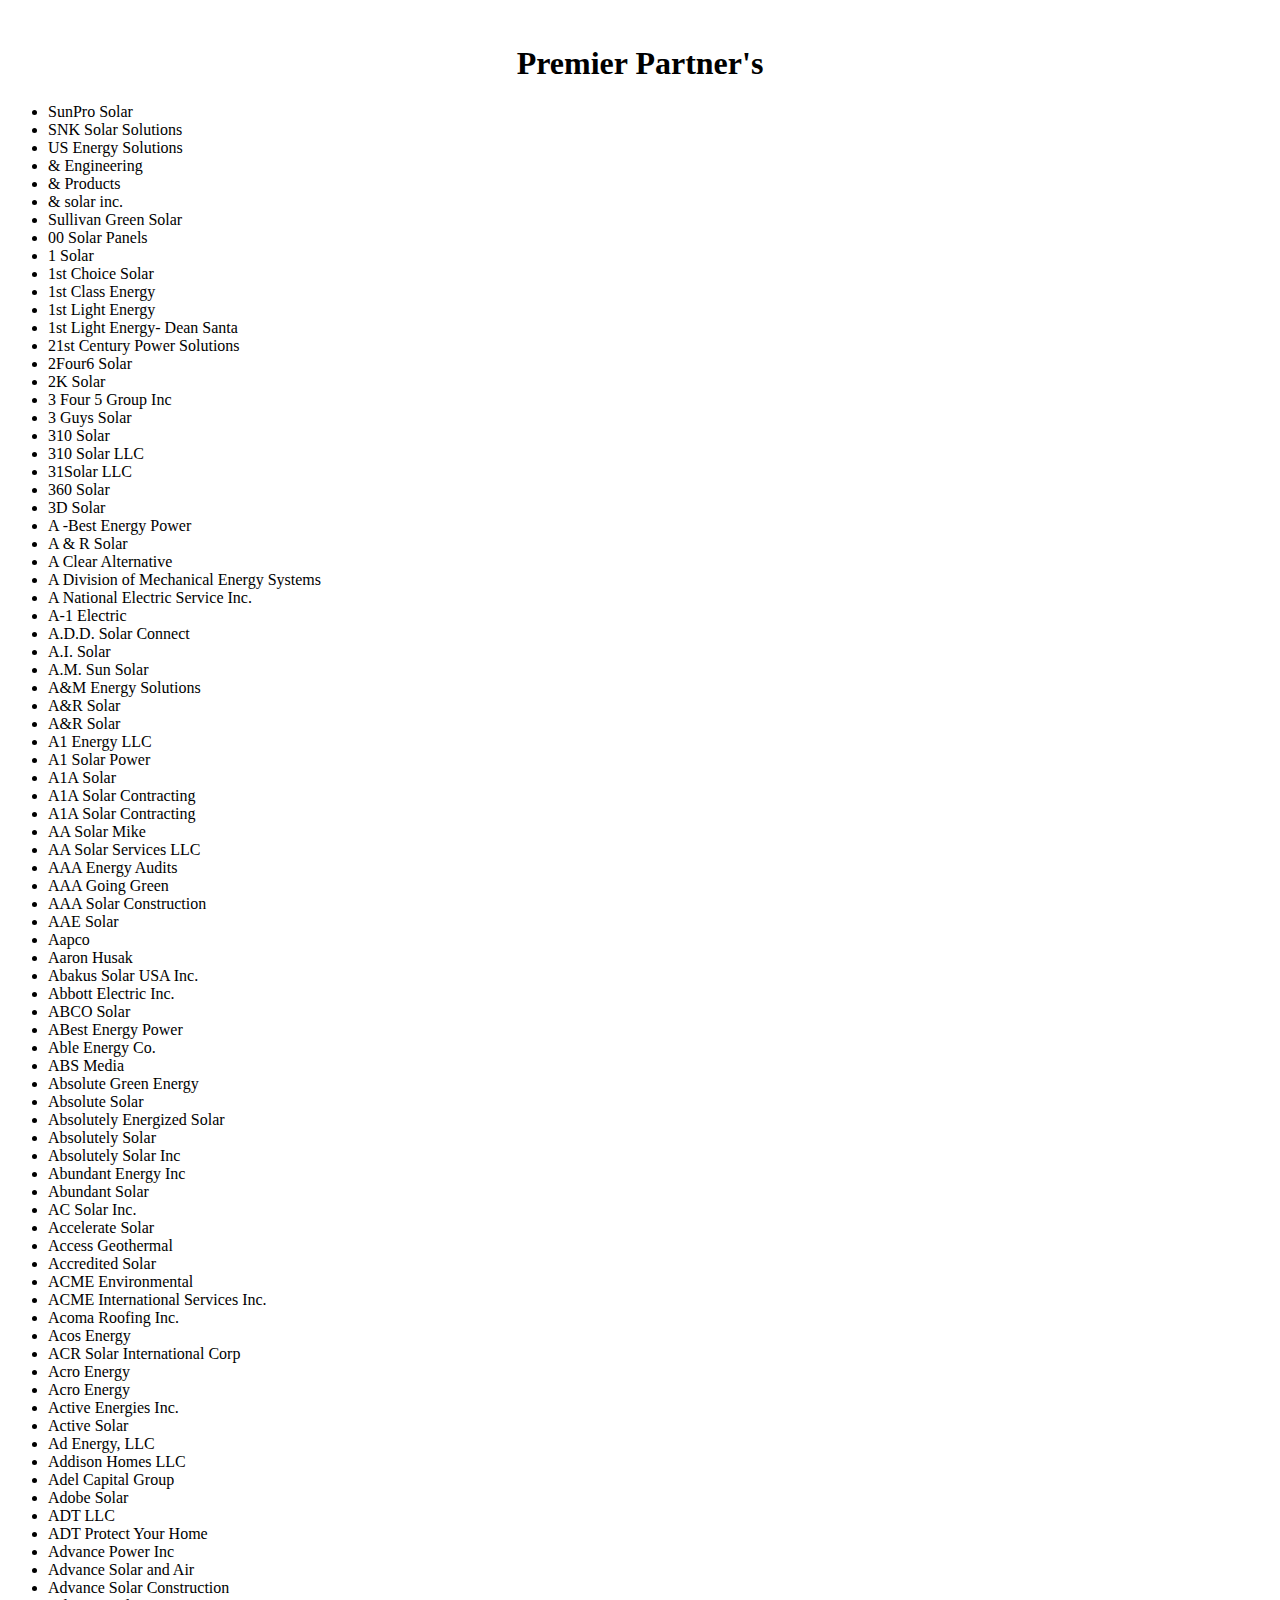
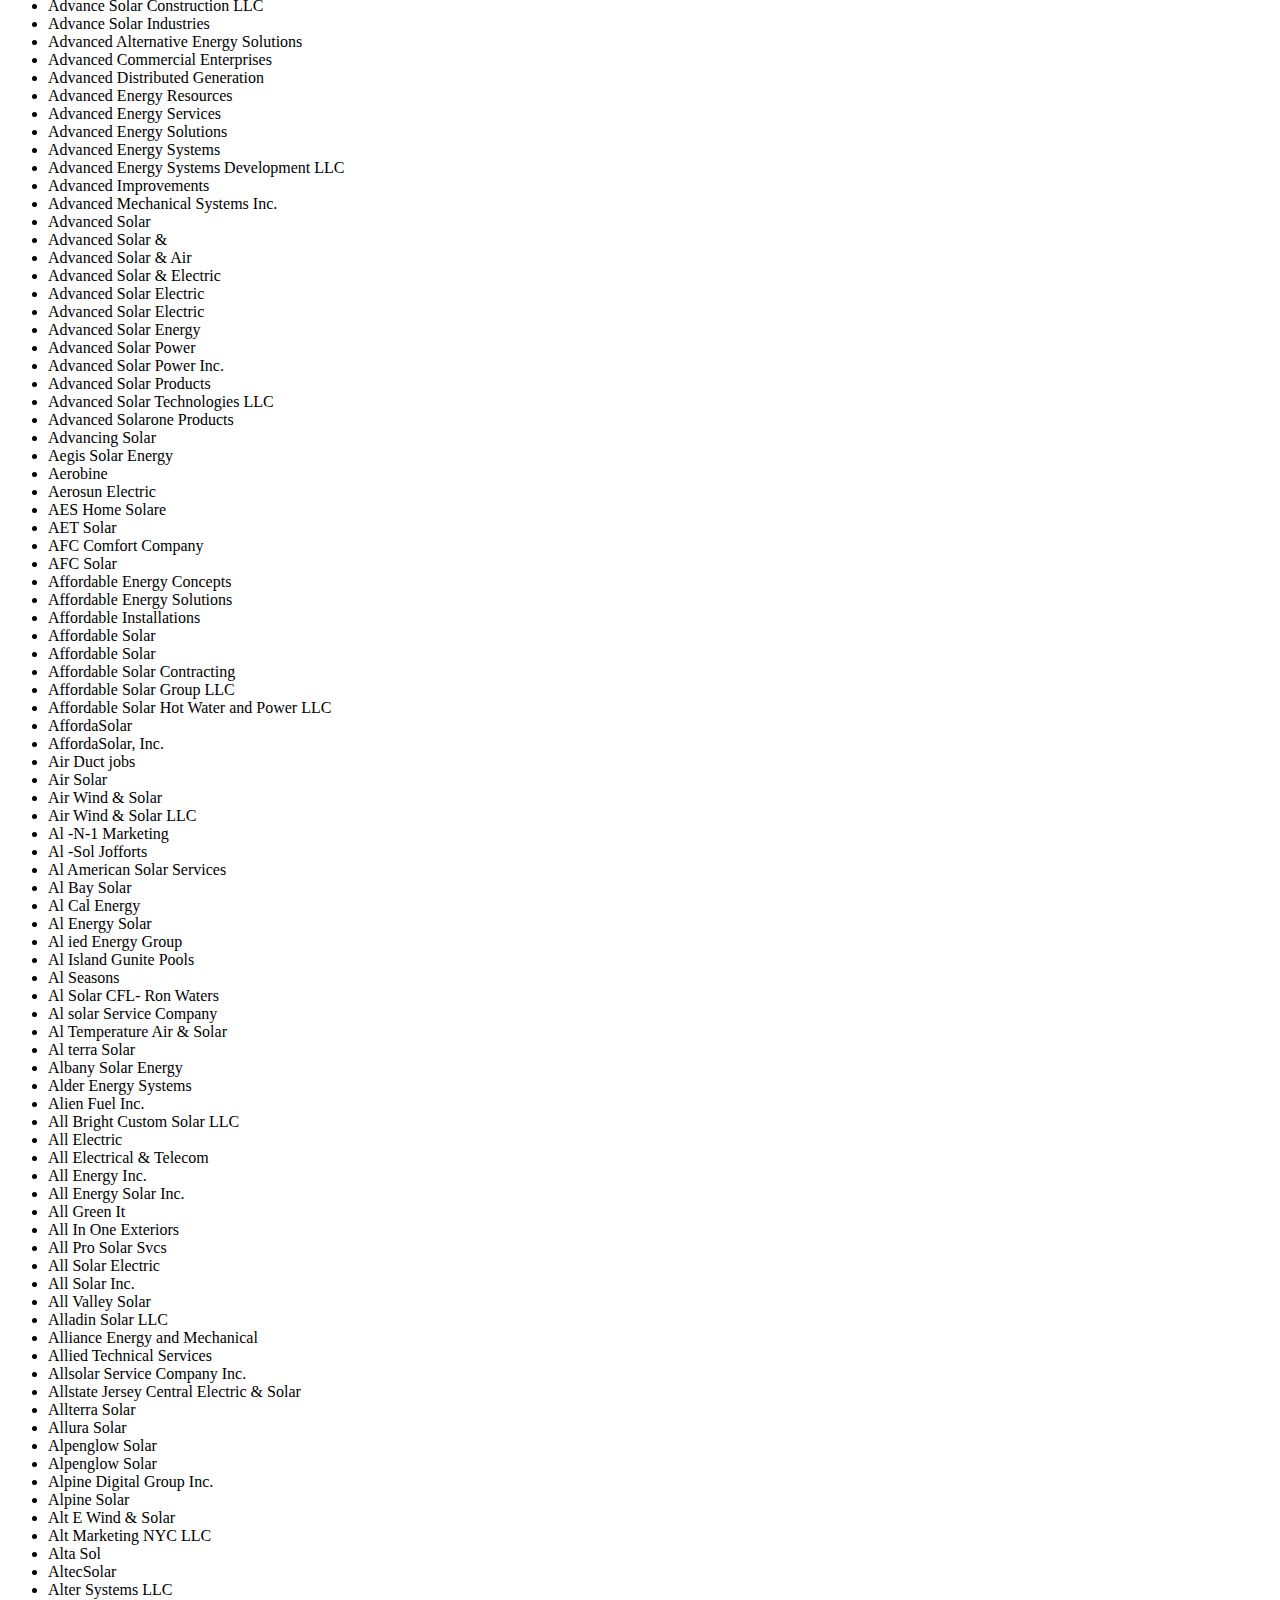
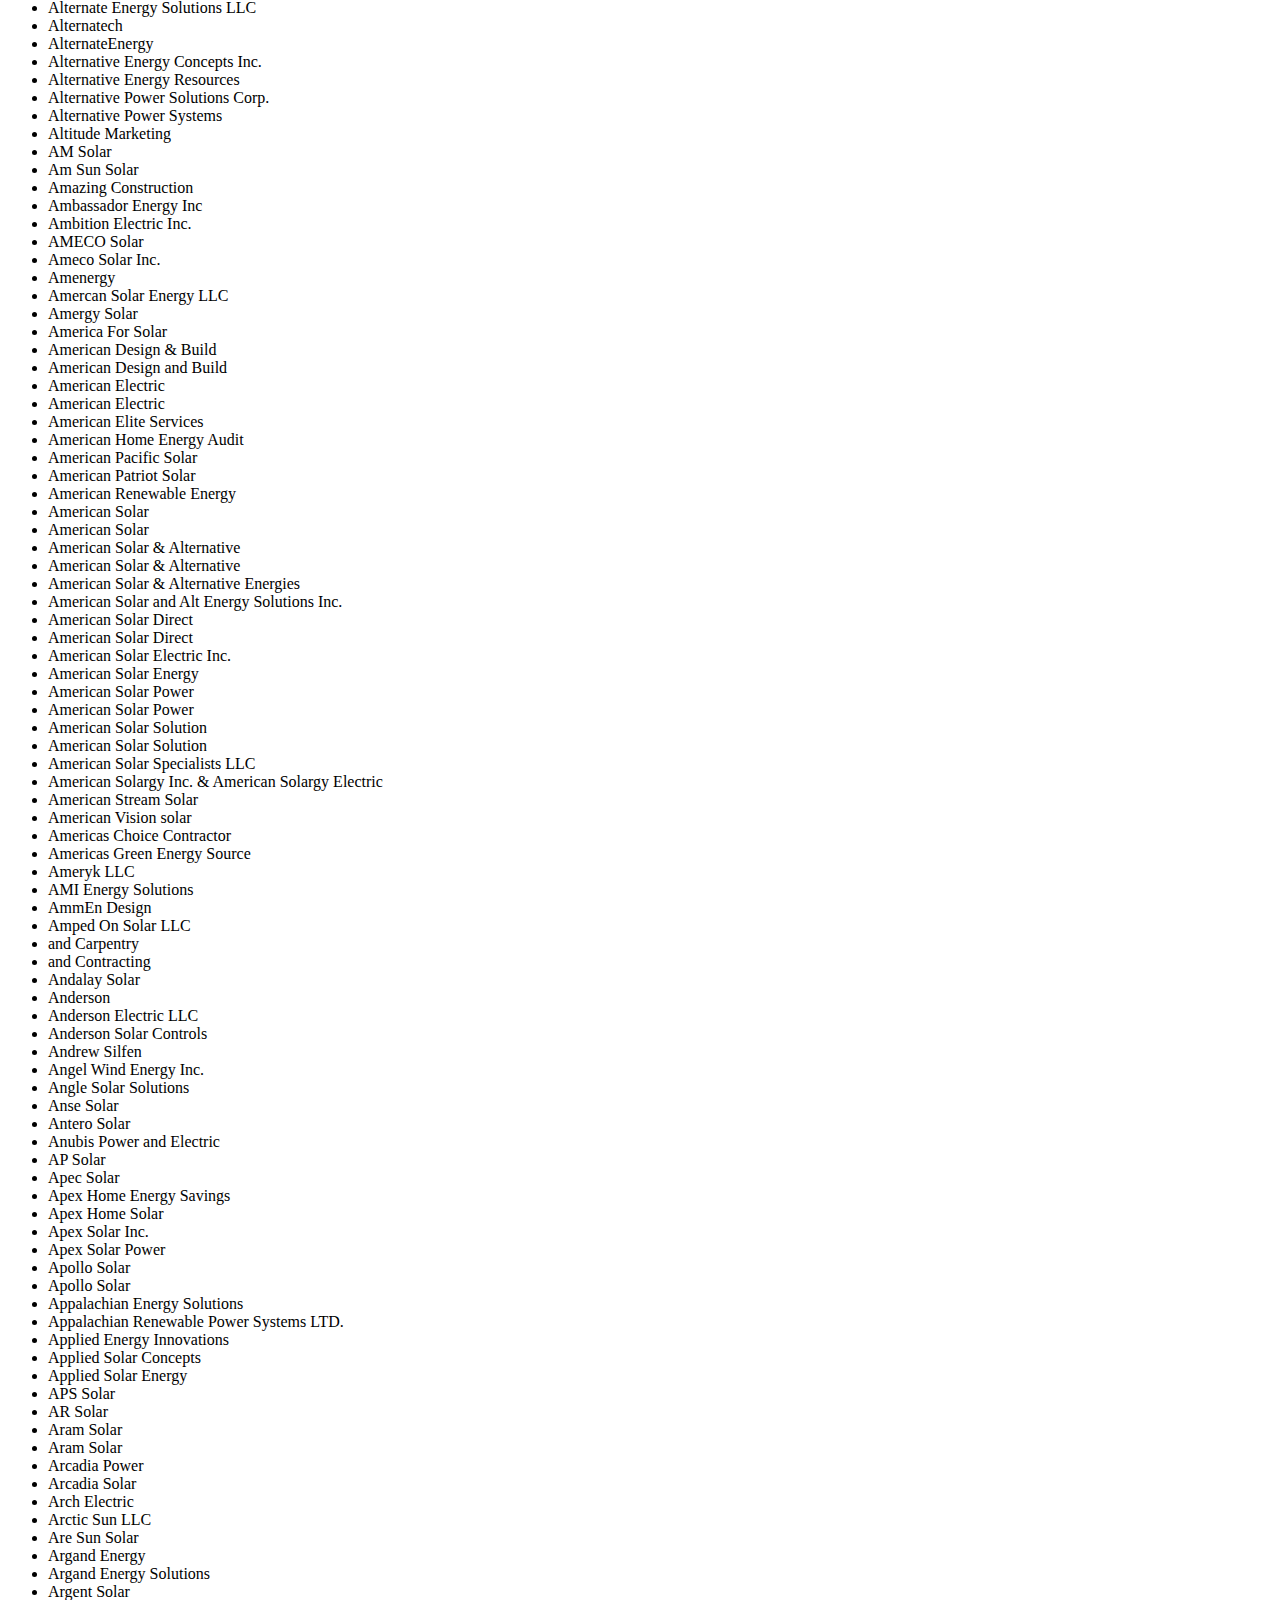
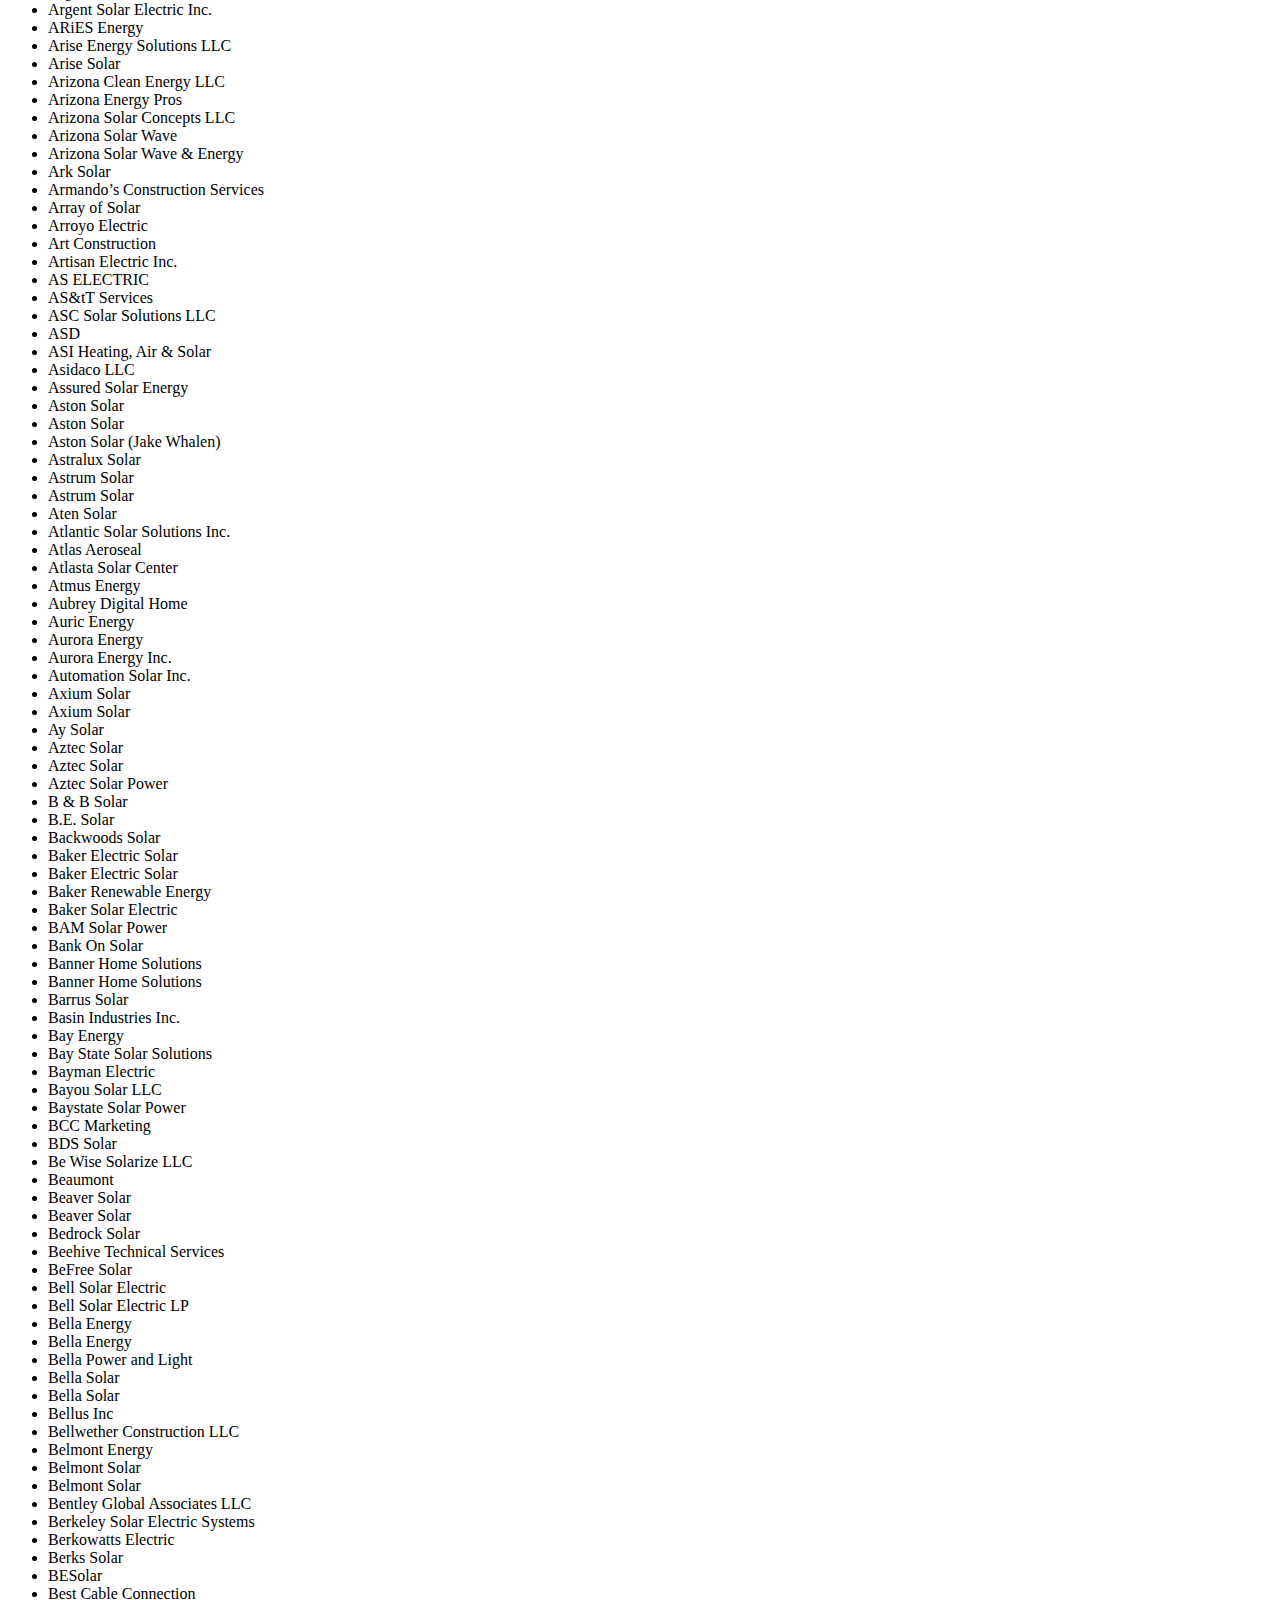
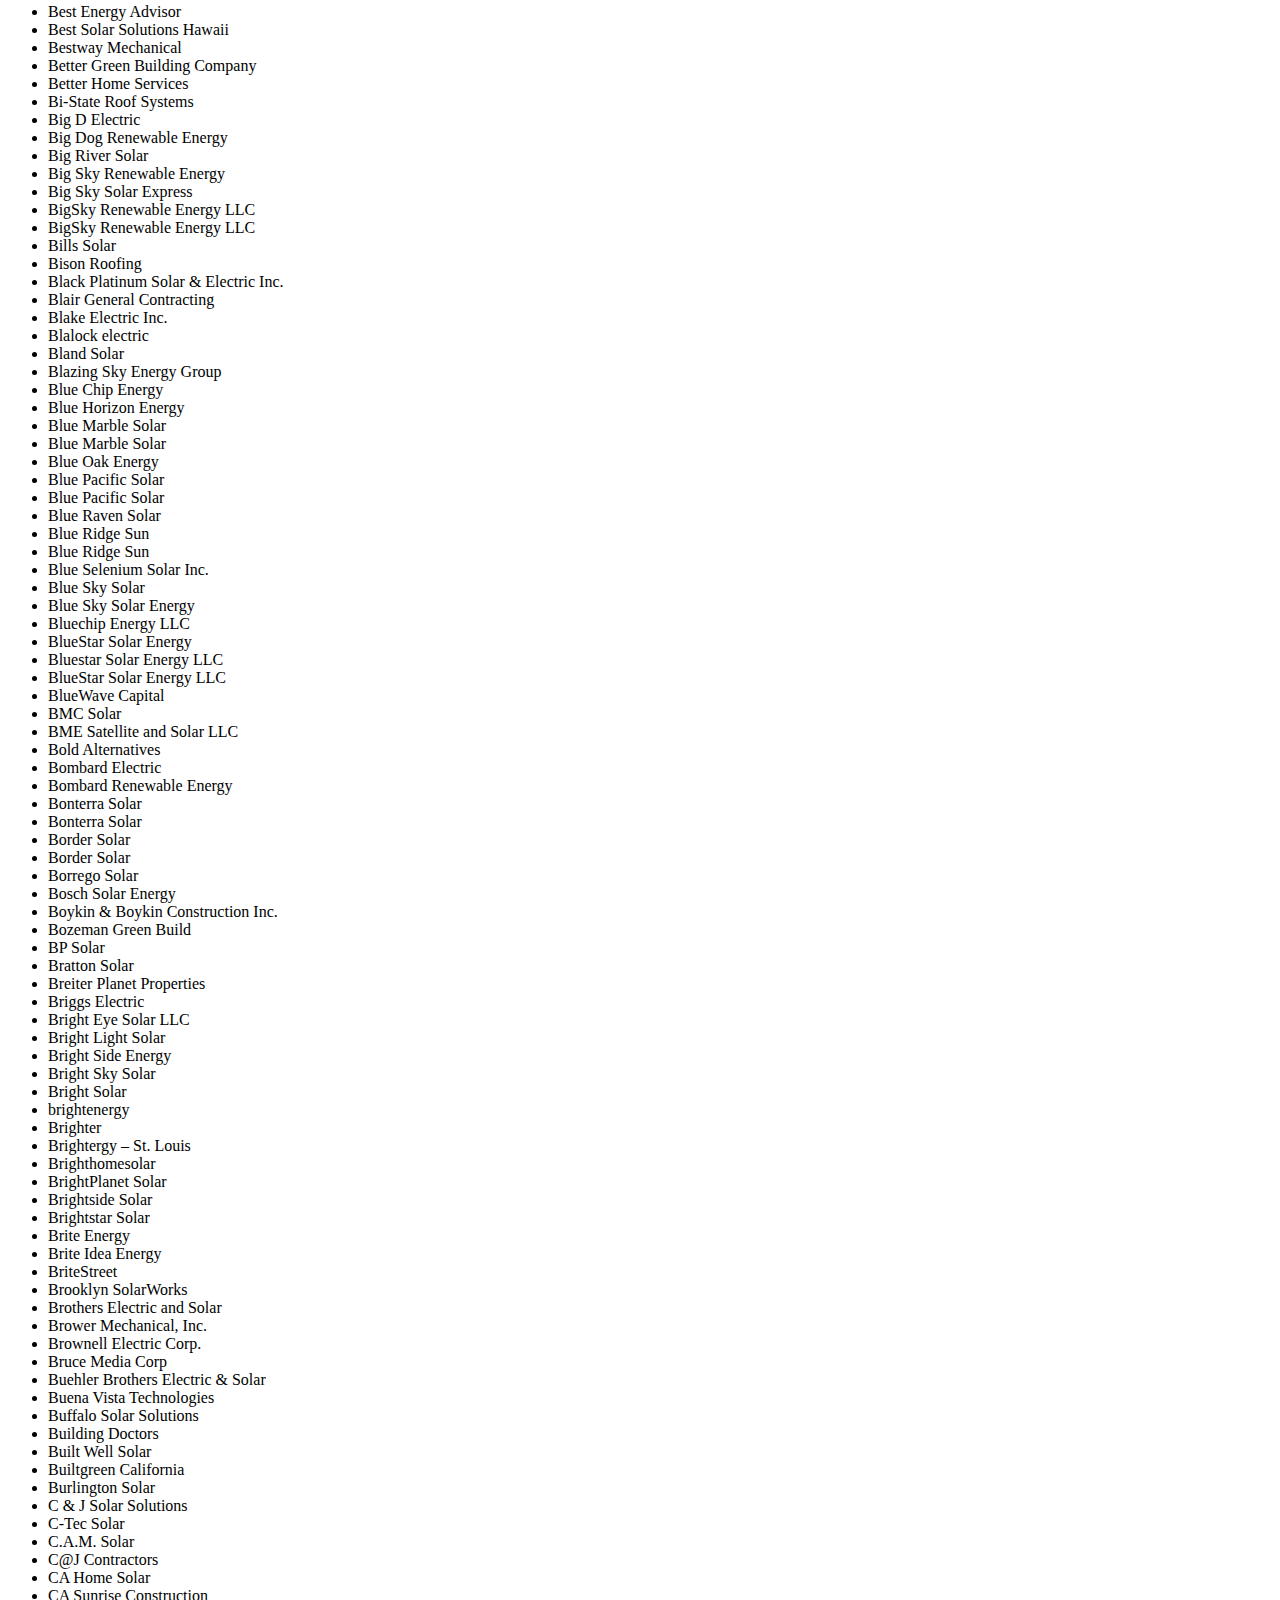
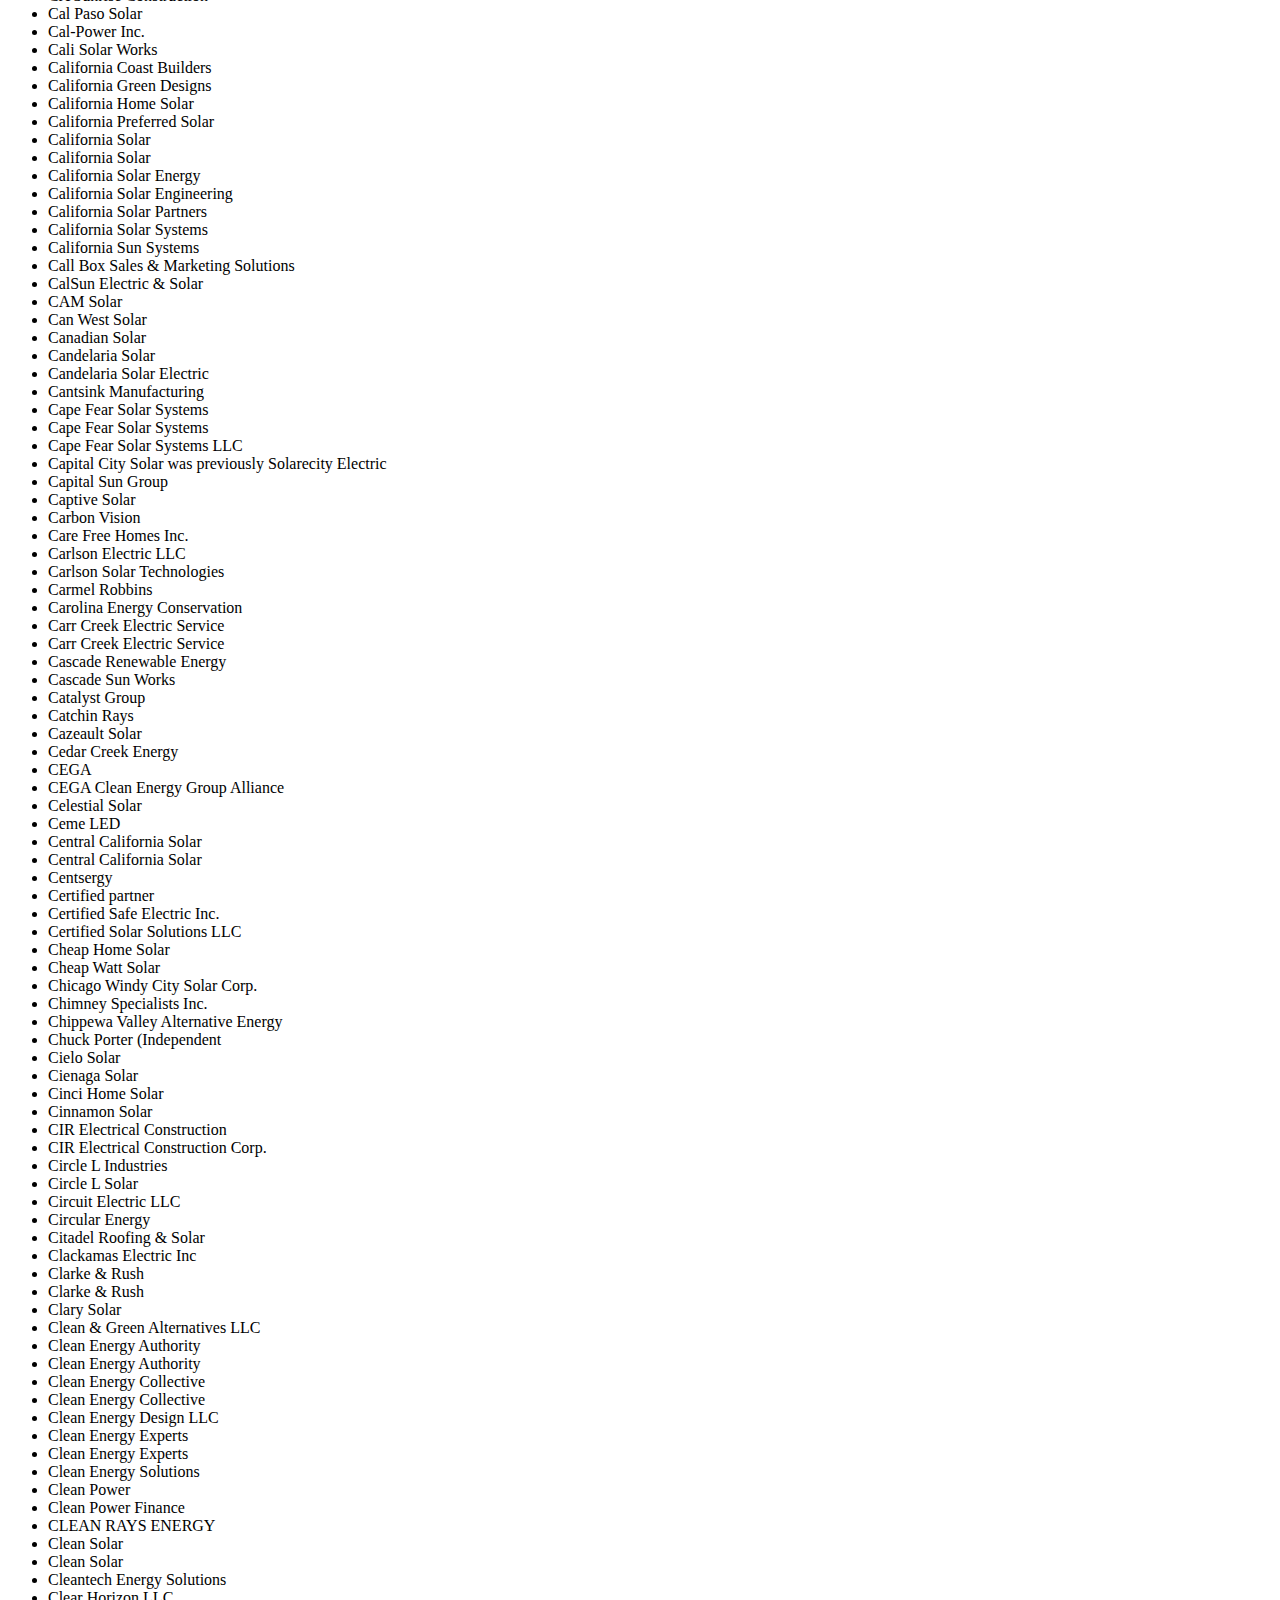
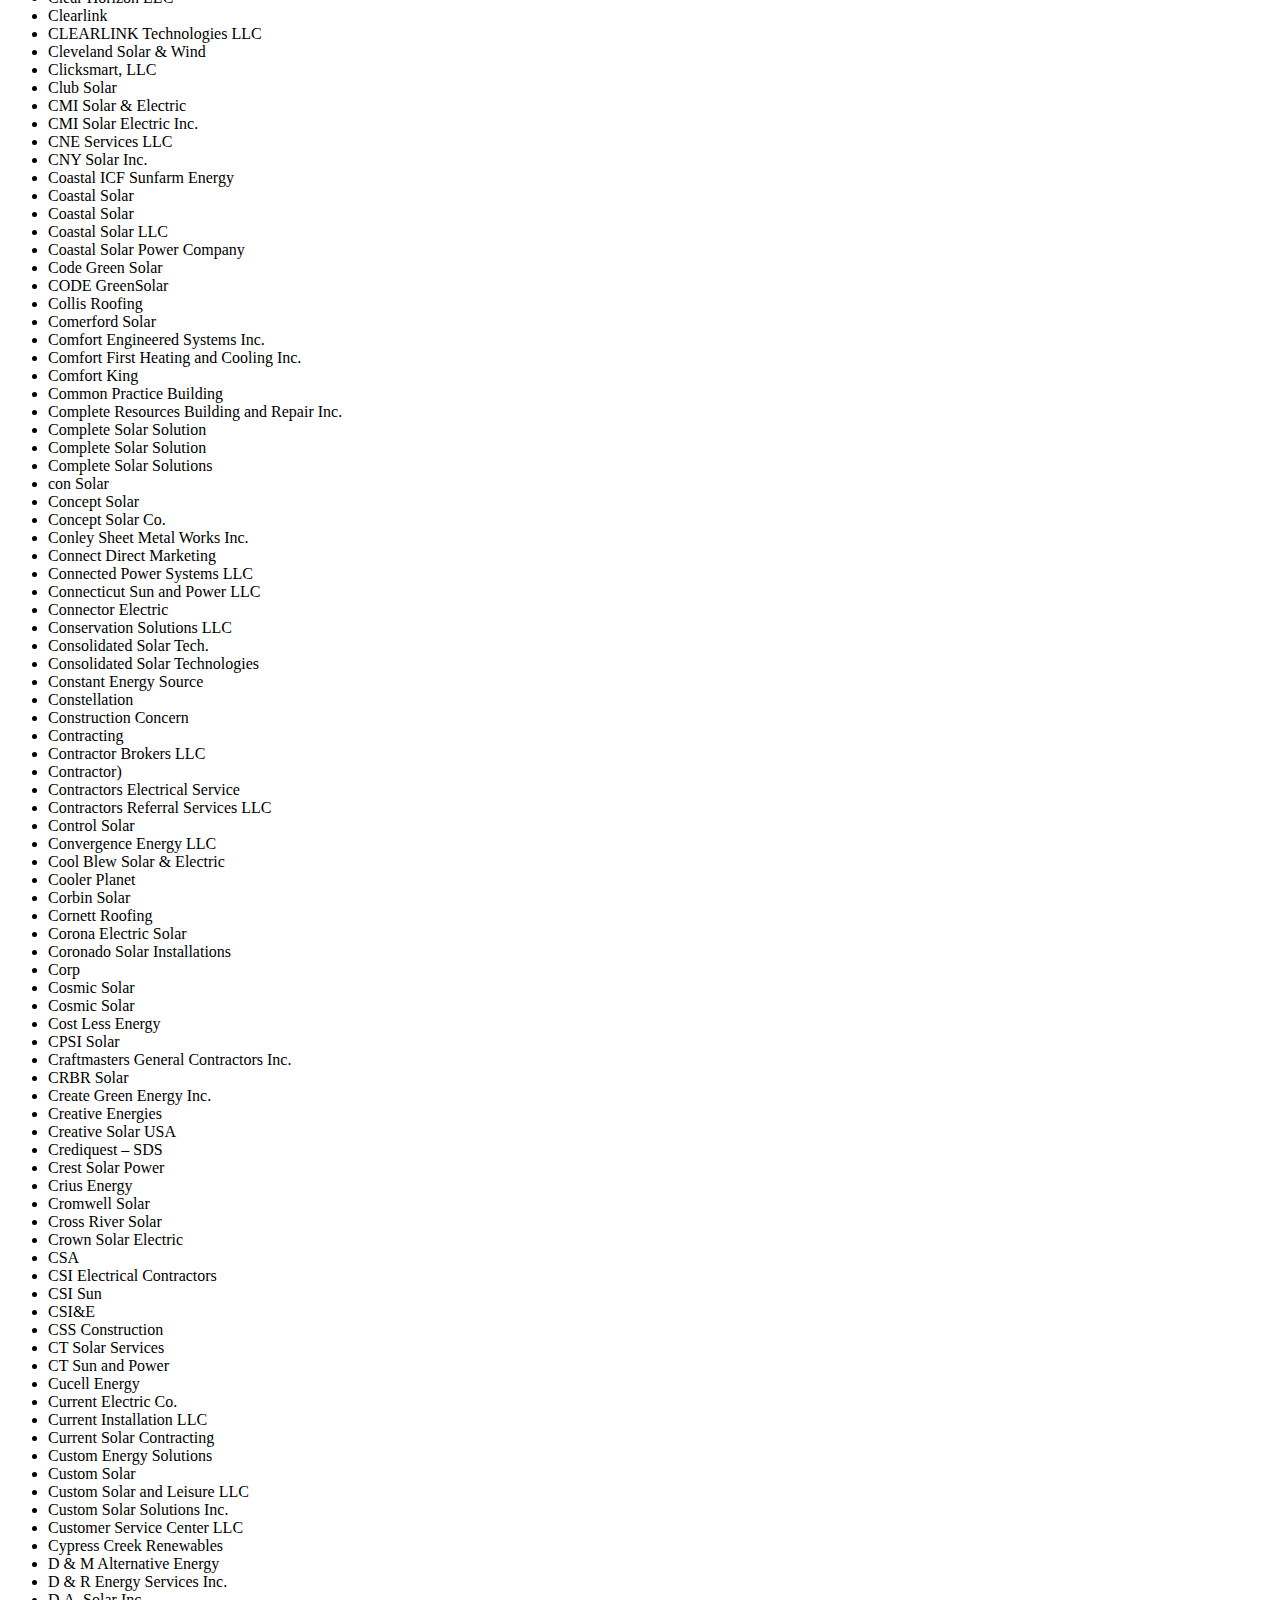
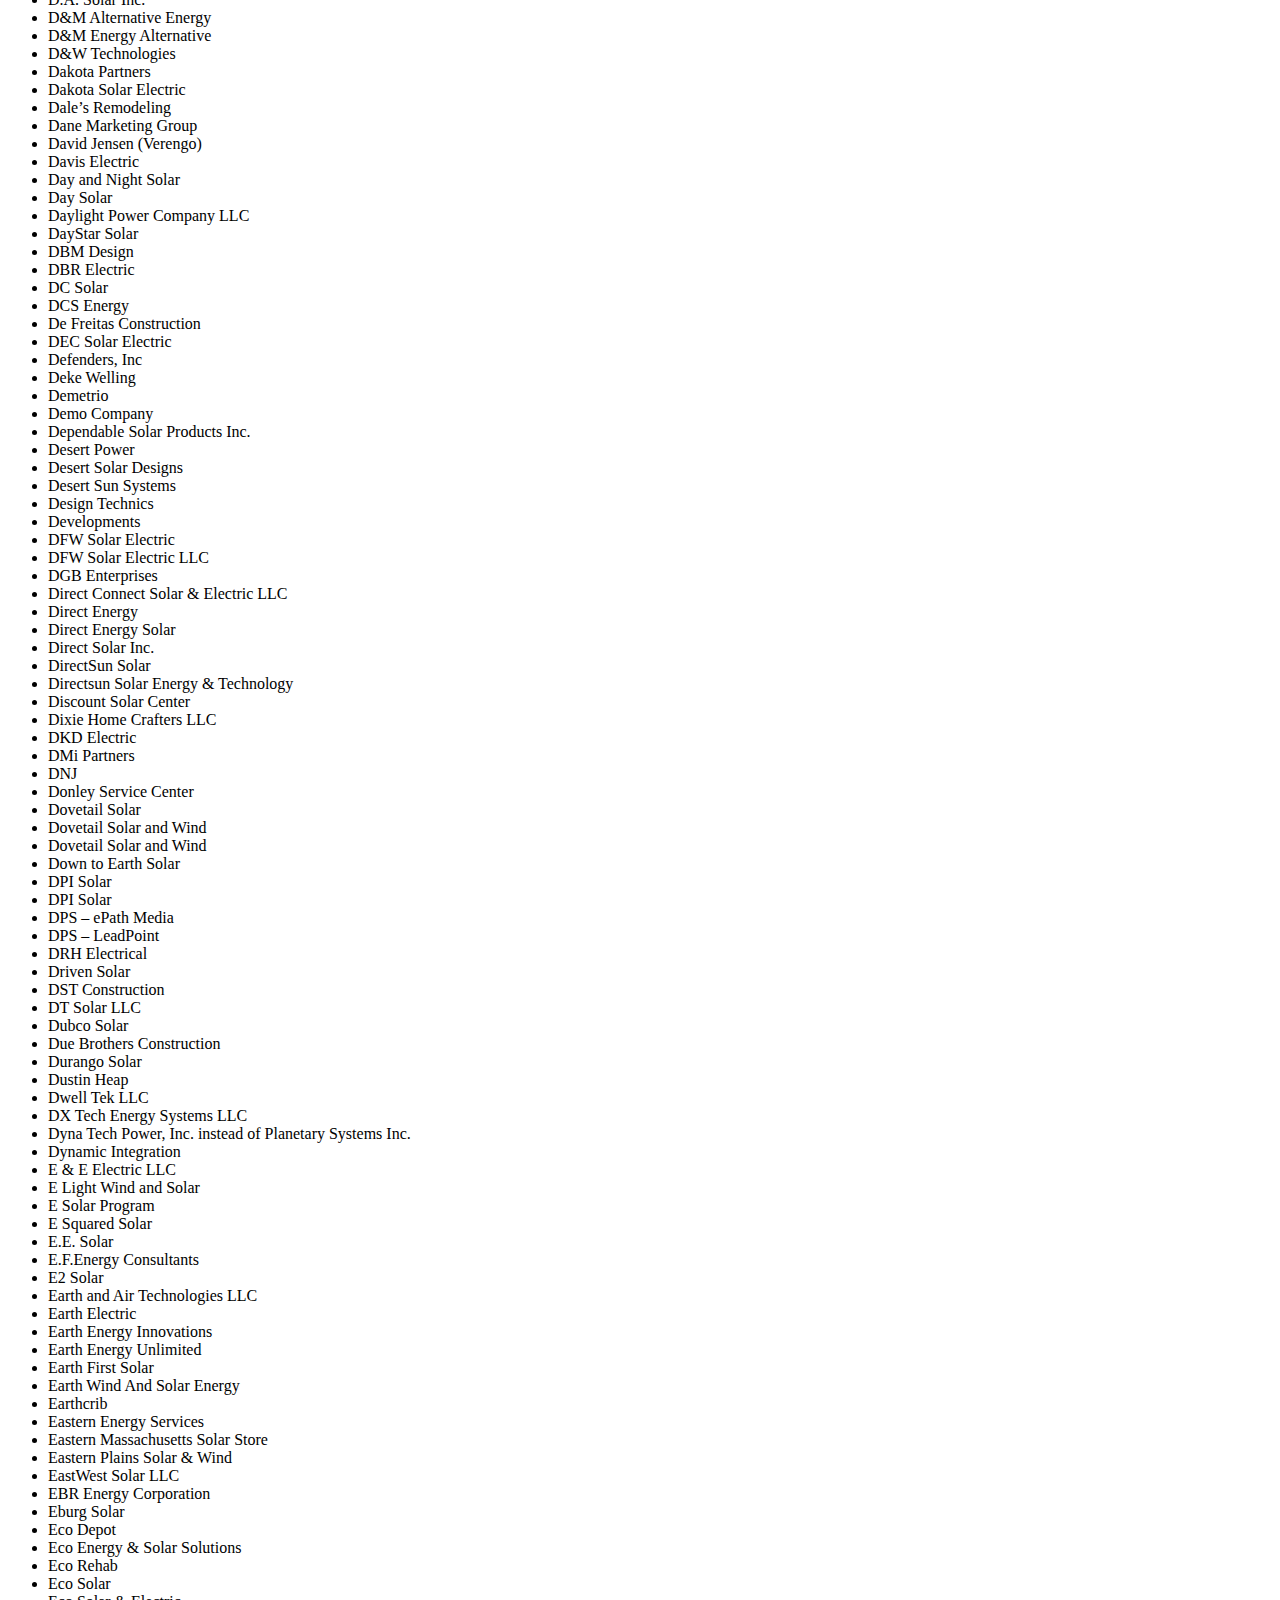
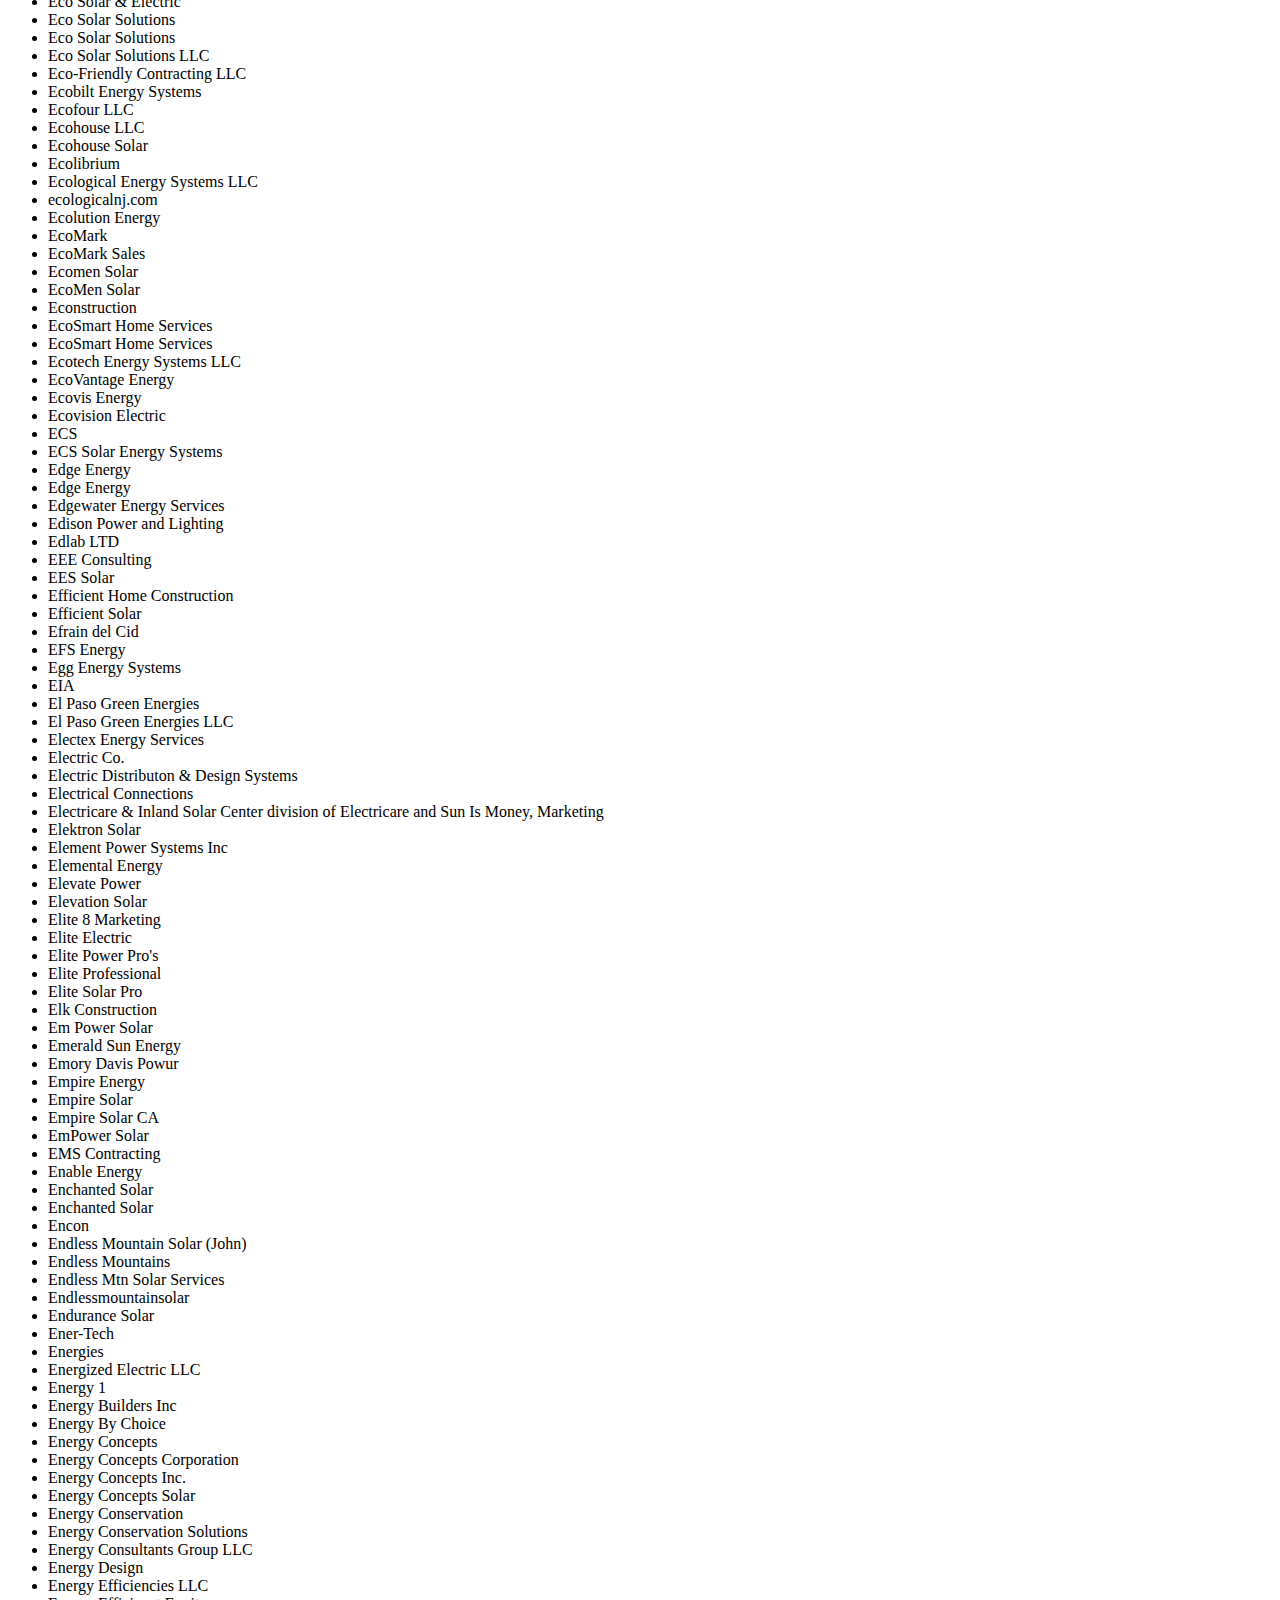
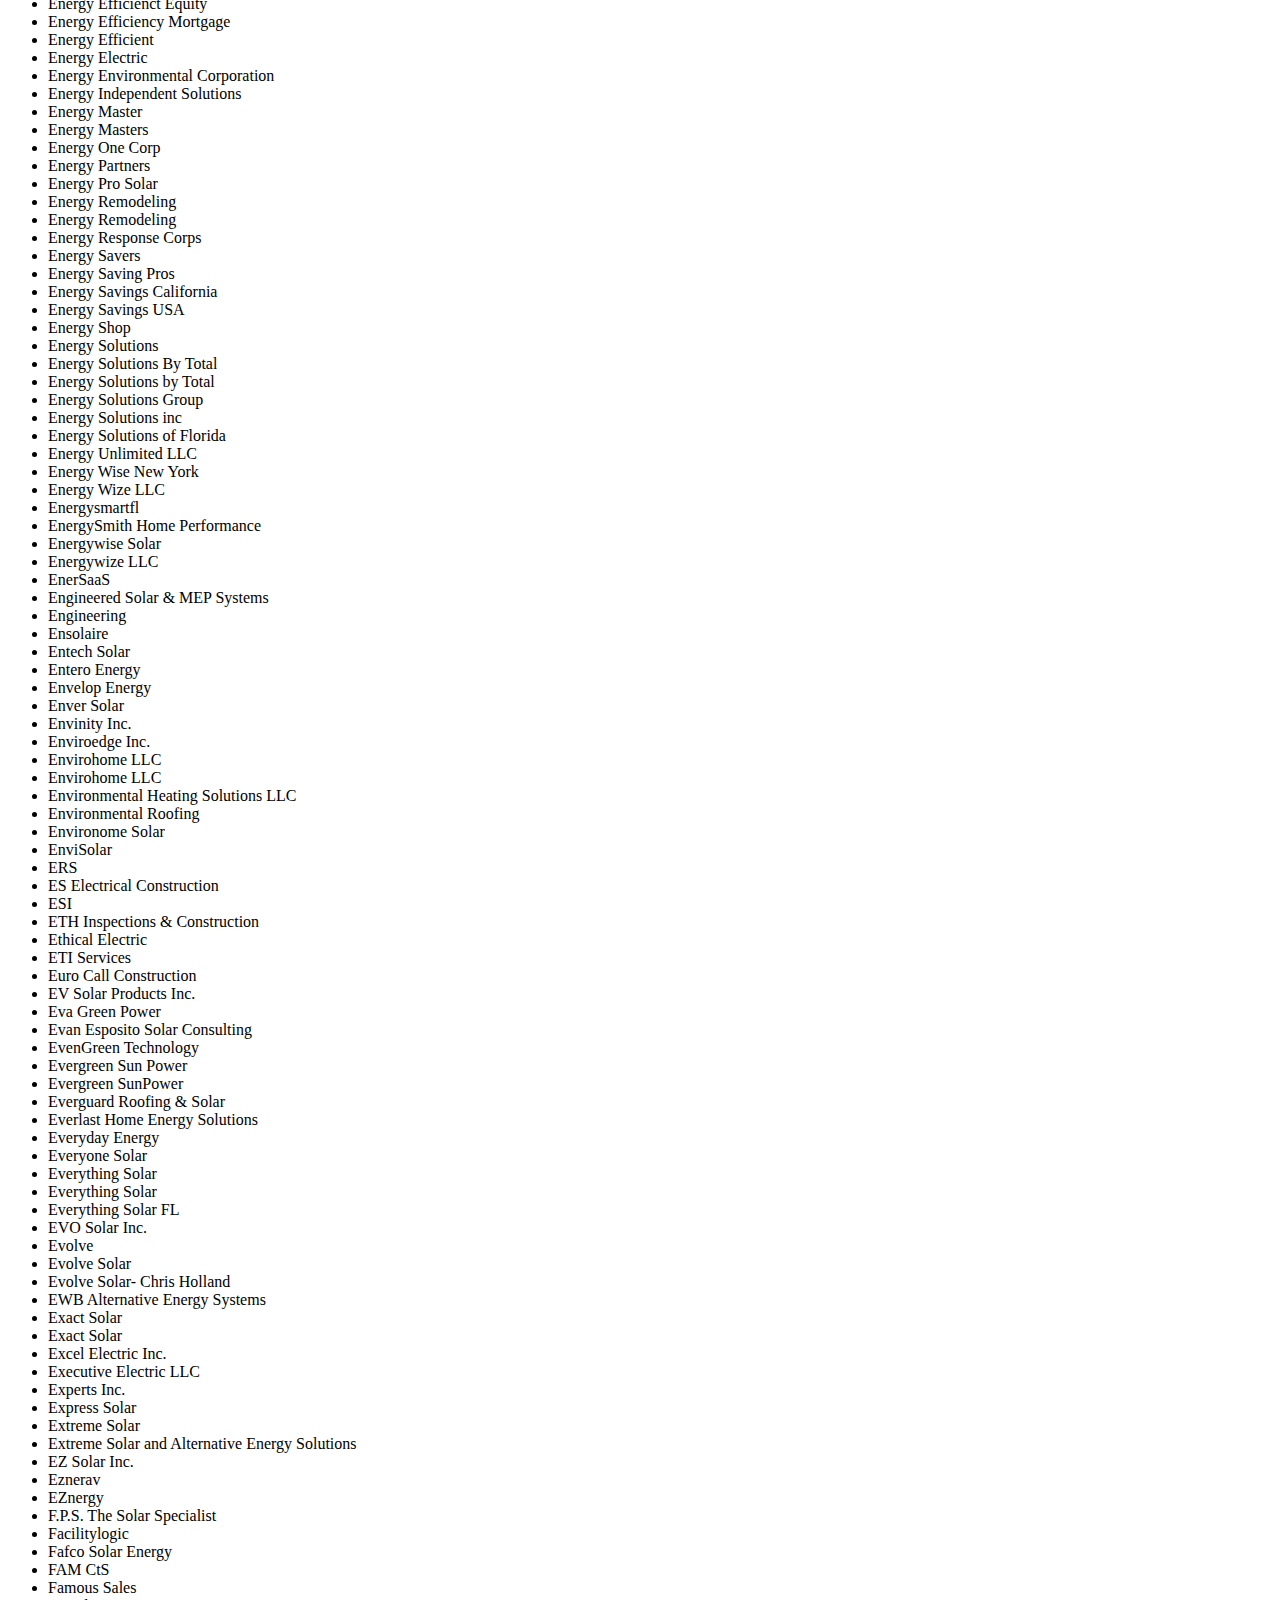
<file: partnerlist.html>
<html>
<head>
	<title></title>
</head>
<body>
<h1 style="text-align: center;"><br />
Premier Partner&#39;s</h1>

<ul>
	<li>SunPro Solar</li>
	<li>SNK Solar Solutions</li>
	<li>US Energy Solutions</li>
	<li>&amp; Engineering</li>
	<li>&amp; Products</li>
	<li>&amp; solar inc.</li>
	<li>Sullivan Green Solar</li>
	<li>00 Solar Panels</li>
	<li>1 Solar</li>
	<li>1st Choice Solar</li>
	<li>1st Class Energy</li>
	<li>1st Light Energy</li>
	<li>1st Light Energy- Dean Santa</li>
	<li>21st Century Power Solutions</li>
	<li>2Four6 Solar</li>
	<li>2K Solar</li>
	<li>3 Four 5 Group Inc</li>
	<li>3 Guys Solar</li>
	<li>310 Solar</li>
	<li>310 Solar LLC</li>
	<li>31Solar LLC</li>
	<li>360 Solar</li>
	<li>3D Solar</li>
	<li>A -Best Energy Power</li>
	<li>A &amp; R Solar</li>
	<li>A Clear Alternative</li>
	<li>A Division of Mechanical Energy Systems</li>
	<li>A National Electric Service Inc.</li>
	<li>A-1 Electric</li>
	<li>A.D.D. Solar Connect</li>
	<li>A.I. Solar</li>
	<li>A.M. Sun Solar</li>
	<li>A&amp;M Energy Solutions</li>
	<li>A&amp;R Solar</li>
	<li>A&amp;R Solar</li>
	<li>A1 Energy LLC</li>
	<li>A1 Solar Power</li>
	<li>A1A Solar</li>
	<li>A1A Solar Contracting</li>
	<li>A1A Solar Contracting</li>
	<li>AA Solar Mike</li>
	<li>AA Solar Services LLC</li>
	<li>AAA Energy Audits</li>
	<li>AAA Going Green</li>
	<li>AAA Solar Construction</li>
	<li>AAE Solar</li>
	<li>Aapco</li>
	<li>Aaron Husak</li>
	<li>Abakus Solar USA Inc.</li>
	<li>Abbott Electric Inc.</li>
	<li>ABCO Solar</li>
	<li>ABest Energy Power</li>
	<li>Able Energy Co.</li>
	<li>ABS Media</li>
	<li>Absolute Green Energy</li>
	<li>Absolute Solar</li>
	<li>Absolutely Energized Solar</li>
	<li>Absolutely Solar</li>
	<li>Absolutely Solar Inc</li>
	<li>Abundant Energy Inc</li>
	<li>Abundant Solar</li>
	<li>AC Solar Inc.</li>
	<li>Accelerate Solar</li>
	<li>Access Geothermal</li>
	<li>Accredited Solar</li>
	<li>ACME Environmental</li>
	<li>ACME International Services Inc.</li>
	<li>Acoma Roofing Inc.</li>
	<li>Acos Energy</li>
	<li>ACR Solar International Corp</li>
	<li>Acro Energy</li>
	<li>Acro Energy</li>
	<li>Active Energies Inc.</li>
	<li>Active Solar</li>
	<li>Ad Energy, LLC</li>
	<li>Addison Homes LLC</li>
	<li>Adel Capital Group</li>
	<li>Adobe Solar</li>
	<li>ADT LLC</li>
	<li>ADT Protect Your Home</li>
	<li>Advance Power Inc</li>
	<li>Advance Solar and Air</li>
	<li>Advance Solar Construction</li>
	<li>Advance Solar Construction LLC</li>
	<li>Advance Solar Industries</li>
	<li>Advanced Alternative Energy Solutions</li>
	<li>Advanced Commercial Enterprises</li>
	<li>Advanced Distributed Generation</li>
	<li>Advanced Energy Resources</li>
	<li>Advanced Energy Services</li>
	<li>Advanced Energy Solutions</li>
	<li>Advanced Energy Systems</li>
	<li>Advanced Energy Systems Development LLC</li>
	<li>Advanced Improvements</li>
	<li>Advanced Mechanical Systems Inc.</li>
	<li>Advanced Solar</li>
	<li>Advanced Solar &amp;</li>
	<li>Advanced Solar &amp; Air</li>
	<li>Advanced Solar &amp; Electric</li>
	<li>Advanced Solar Electric</li>
	<li>Advanced Solar Electric</li>
	<li>Advanced Solar Energy</li>
	<li>Advanced Solar Power</li>
	<li>Advanced Solar Power Inc.</li>
	<li>Advanced Solar Products</li>
	<li>Advanced Solar Technologies LLC</li>
	<li>Advanced Solarone Products</li>
	<li>Advancing Solar</li>
	<li>Aegis Solar Energy</li>
	<li>Aerobine</li>
	<li>Aerosun Electric</li>
	<li>AES Home Solare</li>
	<li>AET Solar</li>
	<li>AFC Comfort Company</li>
	<li>AFC Solar</li>
	<li>Affordable Energy Concepts</li>
	<li>Affordable Energy Solutions</li>
	<li>Affordable Installations</li>
	<li>Affordable Solar</li>
	<li>Affordable Solar</li>
	<li>Affordable Solar Contracting</li>
	<li>Affordable Solar Group LLC</li>
	<li>Affordable Solar Hot Water and Power LLC</li>
	<li>AffordaSolar</li>
	<li>AffordaSolar, Inc.</li>
	<li>Air Duct jobs</li>
	<li>Air Solar</li>
	<li>Air Wind &amp; Solar</li>
	<li>Air Wind &amp; Solar LLC</li>
	<li>Al -N-1 Marketing</li>
	<li>Al -Sol Jofforts</li>
	<li>Al American Solar Services</li>
	<li>Al Bay Solar</li>
	<li>Al Cal Energy</li>
	<li>Al Energy Solar</li>
	<li>Al ied Energy Group</li>
	<li>Al Island Gunite Pools</li>
	<li>Al Seasons</li>
	<li>Al Solar CFL- Ron Waters</li>
	<li>Al solar Service Company</li>
	<li>Al Temperature Air &amp; Solar</li>
	<li>Al terra Solar</li>
	<li>Albany Solar Energy</li>
	<li>Alder Energy Systems</li>
	<li>Alien Fuel Inc.</li>
	<li>All Bright Custom Solar LLC</li>
	<li>All Electric</li>
	<li>All Electrical &amp; Telecom</li>
	<li>All Energy Inc.</li>
	<li>All Energy Solar Inc.</li>
	<li>All Green It</li>
	<li>All In One Exteriors</li>
	<li>All Pro Solar Svcs</li>
	<li>All Solar Electric</li>
	<li>All Solar Inc.</li>
	<li>All Valley Solar</li>
	<li>Alladin Solar LLC</li>
	<li>Alliance Energy and Mechanical</li>
	<li>Allied Technical Services</li>
	<li>Allsolar Service Company Inc.</li>
	<li>Allstate Jersey Central Electric &amp; Solar</li>
	<li>Allterra Solar</li>
	<li>Allura Solar</li>
	<li>Alpenglow Solar</li>
	<li>Alpenglow Solar</li>
	<li>Alpine Digital Group Inc.</li>
	<li>Alpine Solar</li>
	<li>Alt E Wind &amp; Solar</li>
	<li>Alt Marketing NYC LLC</li>
	<li>Alta Sol</li>
	<li>AltecSolar</li>
	<li>Alter Systems LLC</li>
	<li>Alternate Energy Solutions LLC</li>
	<li>Alternatech</li>
	<li>AlternateEnergy</li>
	<li>Alternative Energy Concepts Inc.</li>
	<li>Alternative Energy Resources</li>
	<li>Alternative Power Solutions Corp.</li>
	<li>Alternative Power Systems</li>
	<li>Altitude Marketing</li>
	<li>AM Solar</li>
	<li>Am Sun Solar</li>
	<li>Amazing Construction</li>
	<li>Ambassador Energy Inc</li>
	<li>Ambition Electric Inc.</li>
	<li>AMECO Solar</li>
	<li>Ameco Solar Inc.</li>
	<li>Amenergy</li>
	<li>Amercan Solar Energy LLC</li>
	<li>Amergy Solar</li>
	<li>America For Solar</li>
	<li>American Design &amp; Build</li>
	<li>American Design and Build</li>
	<li>American Electric</li>
	<li>American Electric</li>
	<li>American Elite Services</li>
	<li>American Home Energy Audit</li>
	<li>American Pacific Solar</li>
	<li>American Patriot Solar</li>
	<li>American Renewable Energy</li>
	<li>American Solar</li>
	<li>American Solar</li>
	<li>American Solar &amp; Alternative</li>
	<li>American Solar &amp; Alternative</li>
	<li>American Solar &amp; Alternative Energies</li>
	<li>American Solar and Alt Energy Solutions Inc.</li>
	<li>American Solar Direct</li>
	<li>American Solar Direct</li>
	<li>American Solar Electric Inc.</li>
	<li>American Solar Energy</li>
	<li>American Solar Power</li>
	<li>American Solar Power</li>
	<li>American Solar Solution</li>
	<li>American Solar Solution</li>
	<li>American Solar Specialists LLC</li>
	<li>American Solargy Inc. &amp; American Solargy Electric</li>
	<li>American Stream Solar</li>
	<li>American Vision solar</li>
	<li>Americas Choice Contractor</li>
	<li>Americas Green Energy Source</li>
	<li>Ameryk LLC</li>
	<li>AMI Energy Solutions</li>
	<li>AmmEn Design</li>
	<li>Amped On Solar LLC</li>
	<li>and Carpentry</li>
	<li>and Contracting</li>
	<li>Andalay Solar</li>
	<li>Anderson</li>
	<li>Anderson Electric LLC</li>
	<li>Anderson Solar Controls</li>
	<li>Andrew Silfen</li>
	<li>Angel Wind Energy Inc.</li>
	<li>Angle Solar Solutions</li>
	<li>Anse Solar</li>
	<li>Antero Solar</li>
	<li>Anubis Power and Electric</li>
	<li>AP Solar</li>
	<li>Apec Solar</li>
	<li>Apex Home Energy Savings</li>
	<li>Apex Home Solar</li>
	<li>Apex Solar Inc.</li>
	<li>Apex Solar Power</li>
	<li>Apollo Solar</li>
	<li>Apollo Solar</li>
	<li>Appalachian Energy Solutions</li>
	<li>Appalachian Renewable Power Systems LTD.</li>
	<li>Applied Energy Innovations</li>
	<li>Applied Solar Concepts</li>
	<li>Applied Solar Energy</li>
	<li>APS Solar</li>
	<li>AR Solar</li>
	<li>Aram Solar</li>
	<li>Aram Solar</li>
	<li>Arcadia Power</li>
	<li>Arcadia Solar</li>
	<li>Arch Electric</li>
	<li>Arctic Sun LLC</li>
	<li>Are Sun Solar</li>
	<li>Argand Energy</li>
	<li>Argand Energy Solutions</li>
	<li>Argent Solar</li>
	<li>Argent Solar Electric Inc.</li>
	<li>ARiES Energy</li>
	<li>Arise Energy Solutions LLC</li>
	<li>Arise Solar</li>
	<li>Arizona Clean Energy LLC</li>
	<li>Arizona Energy Pros</li>
	<li>Arizona Solar Concepts LLC</li>
	<li>Arizona Solar Wave</li>
	<li>Arizona Solar Wave &amp; Energy</li>
	<li>Ark Solar</li>
	<li>Armando&rsquo;s Construction Services</li>
	<li>Array of Solar</li>
	<li>Arroyo Electric</li>
	<li>Art Construction</li>
	<li>Artisan Electric Inc.</li>
	<li>AS ELECTRIC</li>
	<li>AS&amp;tT Services</li>
	<li>ASC Solar Solutions LLC</li>
	<li>ASD</li>
	<li>ASI Heating, Air &amp; Solar</li>
	<li>Asidaco LLC</li>
	<li>Assured Solar Energy</li>
	<li>Aston Solar</li>
	<li>Aston Solar</li>
	<li>Aston Solar (Jake Whalen)</li>
	<li>Astralux Solar</li>
	<li>Astrum Solar</li>
	<li>Astrum Solar</li>
	<li>Aten Solar</li>
	<li>Atlantic Solar Solutions Inc.</li>
	<li>Atlas Aeroseal</li>
	<li>Atlasta Solar Center</li>
	<li>Atmus Energy</li>
	<li>Aubrey Digital Home</li>
	<li>Auric Energy</li>
	<li>Aurora Energy</li>
	<li>Aurora Energy Inc.</li>
	<li>Automation Solar Inc.</li>
	<li>Axium Solar</li>
	<li>Axium Solar</li>
	<li>Ay Solar</li>
	<li>Aztec Solar</li>
	<li>Aztec Solar</li>
	<li>Aztec Solar Power</li>
	<li>B &amp; B Solar</li>
	<li>B.E. Solar</li>
	<li>Backwoods Solar</li>
	<li>Baker Electric Solar</li>
	<li>Baker Electric Solar</li>
	<li>Baker Renewable Energy</li>
	<li>Baker Solar Electric</li>
	<li>BAM Solar Power</li>
	<li>Bank On Solar</li>
	<li>Banner Home Solutions</li>
	<li>Banner Home Solutions</li>
	<li>Barrus Solar</li>
	<li>Basin Industries Inc.</li>
	<li>Bay Energy</li>
	<li>Bay State Solar Solutions</li>
	<li>Bayman Electric</li>
	<li>Bayou Solar LLC</li>
	<li>Baystate Solar Power</li>
	<li>BCC Marketing</li>
	<li>BDS Solar</li>
	<li>Be Wise Solarize LLC</li>
	<li>Beaumont</li>
	<li>Beaver Solar</li>
	<li>Beaver Solar</li>
	<li>Bedrock Solar</li>
	<li>Beehive Technical Services</li>
	<li>BeFree Solar</li>
	<li>Bell Solar Electric</li>
	<li>Bell Solar Electric LP</li>
	<li>Bella Energy</li>
	<li>Bella Energy</li>
	<li>Bella Power and Light</li>
	<li>Bella Solar</li>
	<li>Bella Solar</li>
	<li>Bellus Inc</li>
	<li>Bellwether Construction LLC</li>
	<li>Belmont Energy</li>
	<li>Belmont Solar</li>
	<li>Belmont Solar</li>
	<li>Bentley Global Associates LLC</li>
	<li>Berkeley Solar Electric Systems</li>
	<li>Berkowatts Electric</li>
	<li>Berks Solar</li>
	<li>BESolar</li>
	<li>Best Cable Connection</li>
	<li>Best Energy Advisor</li>
	<li>Best Solar Solutions Hawaii</li>
	<li>Bestway Mechanical</li>
	<li>Better Green Building Company</li>
	<li>Better Home Services</li>
	<li>Bi-State Roof Systems</li>
	<li>Big D Electric</li>
	<li>Big Dog Renewable Energy</li>
	<li>Big River Solar</li>
	<li>Big Sky Renewable Energy</li>
	<li>Big Sky Solar Express</li>
	<li>BigSky Renewable Energy LLC</li>
	<li>BigSky Renewable Energy LLC</li>
	<li>Bills Solar</li>
	<li>Bison Roofing</li>
	<li>Black Platinum Solar &amp; Electric Inc.</li>
	<li>Blair General Contracting</li>
	<li>Blake Electric Inc.</li>
	<li>Blalock electric</li>
	<li>Bland Solar</li>
	<li>Blazing Sky Energy Group</li>
	<li>Blue Chip Energy</li>
	<li>Blue Horizon Energy</li>
	<li>Blue Marble Solar</li>
	<li>Blue Marble Solar</li>
	<li>Blue Oak Energy</li>
	<li>Blue Pacific Solar</li>
	<li>Blue Pacific Solar</li>
	<li>Blue Raven Solar</li>
	<li>Blue Ridge Sun</li>
	<li>Blue Ridge Sun</li>
	<li>Blue Selenium Solar Inc.</li>
	<li>Blue Sky Solar</li>
	<li>Blue Sky Solar Energy</li>
	<li>Bluechip Energy LLC</li>
	<li>BlueStar Solar Energy</li>
	<li>Bluestar Solar Energy LLC</li>
	<li>BlueStar Solar Energy LLC</li>
	<li>BlueWave Capital</li>
	<li>BMC Solar</li>
	<li>BME Satellite and Solar LLC</li>
	<li>Bold Alternatives</li>
	<li>Bombard Electric</li>
	<li>Bombard Renewable Energy</li>
	<li>Bonterra Solar</li>
	<li>Bonterra Solar</li>
	<li>Border Solar</li>
	<li>Border Solar</li>
	<li>Borrego Solar</li>
	<li>Bosch Solar Energy</li>
	<li>Boykin &amp; Boykin Construction Inc.</li>
	<li>Bozeman Green Build</li>
	<li>BP Solar</li>
	<li>Bratton Solar</li>
	<li>Breiter Planet Properties</li>
	<li>Briggs Electric</li>
	<li>Bright Eye Solar LLC</li>
	<li>Bright Light Solar</li>
	<li>Bright Side Energy</li>
	<li>Bright Sky Solar</li>
	<li>Bright Solar</li>
	<li>brightenergy</li>
	<li>Brighter</li>
	<li>Brightergy &ndash; St. Louis</li>
	<li>Brighthomesolar</li>
	<li>BrightPlanet Solar</li>
	<li>Brightside Solar</li>
	<li>Brightstar Solar</li>
	<li>Brite Energy</li>
	<li>Brite Idea Energy</li>
	<li>BriteStreet</li>
	<li>Brooklyn SolarWorks</li>
	<li>Brothers Electric and Solar</li>
	<li>Brower Mechanical, Inc.</li>
	<li>Brownell Electric Corp.</li>
	<li>Bruce Media Corp</li>
	<li>Buehler Brothers Electric &amp; Solar</li>
	<li>Buena Vista Technologies</li>
	<li>Buffalo Solar Solutions</li>
	<li>Building Doctors</li>
	<li>Built Well Solar</li>
	<li>Builtgreen California</li>
	<li>Burlington Solar</li>
	<li>C &amp; J Solar Solutions</li>
	<li>C-Tec Solar</li>
	<li>C.A.M. Solar</li>
	<li>C@J Contractors</li>
	<li>CA Home Solar</li>
	<li>CA Sunrise Construction</li>
	<li>Cal Paso Solar</li>
	<li>Cal-Power Inc.</li>
	<li>Cali Solar Works</li>
	<li>California Coast Builders</li>
	<li>California Green Designs</li>
	<li>California Home Solar</li>
	<li>California Preferred Solar</li>
	<li>California Solar</li>
	<li>California Solar</li>
	<li>California Solar Energy</li>
	<li>California Solar Engineering</li>
	<li>California Solar Partners</li>
	<li>California Solar Systems</li>
	<li>California Sun Systems</li>
	<li>Call Box Sales &amp; Marketing Solutions</li>
	<li>CalSun Electric &amp; Solar</li>
	<li>CAM Solar</li>
	<li>Can West Solar</li>
	<li>Canadian Solar</li>
	<li>Candelaria Solar</li>
	<li>Candelaria Solar Electric</li>
	<li>Cantsink Manufacturing</li>
	<li>Cape Fear Solar Systems</li>
	<li>Cape Fear Solar Systems</li>
	<li>Cape Fear Solar Systems LLC</li>
	<li>Capital City Solar was previously Solarecity Electric</li>
	<li>Capital Sun Group</li>
	<li>Captive Solar</li>
	<li>Carbon Vision</li>
	<li>Care Free Homes Inc.</li>
	<li>Carlson Electric LLC</li>
	<li>Carlson Solar Technologies</li>
	<li>Carmel Robbins</li>
	<li>Carolina Energy Conservation</li>
	<li>Carr Creek Electric Service</li>
	<li>Carr Creek Electric Service</li>
	<li>Cascade Renewable Energy</li>
	<li>Cascade Sun Works</li>
	<li>Catalyst Group</li>
	<li>Catchin Rays</li>
	<li>Cazeault Solar</li>
	<li>Cedar Creek Energy</li>
	<li>CEGA</li>
	<li>CEGA Clean Energy Group Alliance</li>
	<li>Celestial Solar</li>
	<li>Ceme LED</li>
	<li>Central California Solar</li>
	<li>Central California Solar</li>
	<li>Centsergy</li>
	<li>Certified partner</li>
	<li>Certified Safe Electric Inc.</li>
	<li>Certified Solar Solutions LLC</li>
	<li>Cheap Home Solar</li>
	<li>Cheap Watt Solar</li>
	<li>Chicago Windy City Solar Corp.</li>
	<li>Chimney Specialists Inc.</li>
	<li>Chippewa Valley Alternative Energy</li>
	<li>Chuck Porter (Independent</li>
	<li>Cielo Solar</li>
	<li>Cienaga Solar</li>
	<li>Cinci Home Solar</li>
	<li>Cinnamon Solar</li>
	<li>CIR Electrical Construction</li>
	<li>CIR Electrical Construction Corp.</li>
	<li>Circle L Industries</li>
	<li>Circle L Solar</li>
	<li>Circuit Electric LLC</li>
	<li>Circular Energy</li>
	<li>Citadel Roofing &amp; Solar</li>
	<li>Clackamas Electric Inc</li>
	<li>Clarke &amp; Rush</li>
	<li>Clarke &amp; Rush</li>
	<li>Clary Solar</li>
	<li>Clean &amp; Green Alternatives LLC</li>
	<li>Clean Energy Authority</li>
	<li>Clean Energy Authority</li>
	<li>Clean Energy Collective</li>
	<li>Clean Energy Collective</li>
	<li>Clean Energy Design LLC</li>
	<li>Clean Energy Experts</li>
	<li>Clean Energy Experts</li>
	<li>Clean Energy Solutions</li>
	<li>Clean Power</li>
	<li>Clean Power Finance</li>
	<li>CLEAN RAYS ENERGY</li>
	<li>Clean Solar</li>
	<li>Clean Solar</li>
	<li>Cleantech Energy Solutions</li>
	<li>Clear Horizon LLC</li>
	<li>Clearlink</li>
	<li>CLEARLINK Technologies LLC</li>
	<li>Cleveland Solar &amp; Wind</li>
	<li>Clicksmart, LLC</li>
	<li>Club Solar</li>
	<li>CMI Solar &amp; Electric</li>
	<li>CMI Solar Electric Inc.</li>
	<li>CNE Services LLC</li>
	<li>CNY Solar Inc.</li>
	<li>Coastal ICF Sunfarm Energy</li>
	<li>Coastal Solar</li>
	<li>Coastal Solar</li>
	<li>Coastal Solar LLC</li>
	<li>Coastal Solar Power Company</li>
	<li>Code Green Solar</li>
	<li>CODE GreenSolar</li>
	<li>Collis Roofing</li>
	<li>Comerford Solar</li>
	<li>Comfort Engineered Systems Inc.</li>
	<li>Comfort First Heating and Cooling Inc.</li>
	<li>Comfort King</li>
	<li>Common Practice Building</li>
	<li>Complete Resources Building and Repair Inc.</li>
	<li>Complete Solar Solution</li>
	<li>Complete Solar Solution</li>
	<li>Complete Solar Solutions</li>
	<li>con Solar</li>
	<li>Concept Solar</li>
	<li>Concept Solar Co.</li>
	<li>Conley Sheet Metal Works Inc.</li>
	<li>Connect Direct Marketing</li>
	<li>Connected Power Systems LLC</li>
	<li>Connecticut Sun and Power LLC</li>
	<li>Connector Electric</li>
	<li>Conservation Solutions LLC</li>
	<li>Consolidated Solar Tech.</li>
	<li>Consolidated Solar Technologies</li>
	<li>Constant Energy Source</li>
	<li>Constellation</li>
	<li>Construction Concern</li>
	<li>Contracting</li>
	<li>Contractor Brokers LLC</li>
	<li>Contractor)</li>
	<li>Contractors Electrical Service</li>
	<li>Contractors Referral Services LLC</li>
	<li>Control Solar</li>
	<li>Convergence Energy LLC</li>
	<li>Cool Blew Solar &amp; Electric</li>
	<li>Cooler Planet</li>
	<li>Corbin Solar</li>
	<li>Cornett Roofing</li>
	<li>Corona Electric Solar</li>
	<li>Coronado Solar Installations</li>
	<li>Corp</li>
	<li>Cosmic Solar</li>
	<li>Cosmic Solar</li>
	<li>Cost Less Energy</li>
	<li>CPSI Solar</li>
	<li>Craftmasters General Contractors Inc.</li>
	<li>CRBR Solar</li>
	<li>Create Green Energy Inc.</li>
	<li>Creative Energies</li>
	<li>Creative Solar USA</li>
	<li>Crediquest &ndash; SDS</li>
	<li>Crest Solar Power</li>
	<li>Crius Energy</li>
	<li>Cromwell Solar</li>
	<li>Cross River Solar</li>
	<li>Crown Solar Electric</li>
	<li>CSA</li>
	<li>CSI Electrical Contractors</li>
	<li>CSI Sun</li>
	<li>CSI&amp;E</li>
	<li>CSS Construction</li>
	<li>CT Solar Services</li>
	<li>CT Sun and Power</li>
	<li>Cucell Energy</li>
	<li>Current Electric Co.</li>
	<li>Current Installation LLC</li>
	<li>Current Solar Contracting</li>
	<li>Custom Energy Solutions</li>
	<li>Custom Solar</li>
	<li>Custom Solar and Leisure LLC</li>
	<li>Custom Solar Solutions Inc.</li>
	<li>Customer Service Center LLC</li>
	<li>Cypress Creek Renewables</li>
	<li>D &amp; M Alternative Energy</li>
	<li>D &amp; R Energy Services Inc.</li>
	<li>D.A. Solar Inc.</li>
	<li>D&amp;M Alternative Energy</li>
	<li>D&amp;M Energy Alternative</li>
	<li>D&amp;W Technologies</li>
	<li>Dakota Partners</li>
	<li>Dakota Solar Electric</li>
	<li>Dale&rsquo;s Remodeling</li>
	<li>Dane Marketing Group</li>
	<li>David Jensen (Verengo)</li>
	<li>Davis Electric</li>
	<li>Day and Night Solar</li>
	<li>Day Solar</li>
	<li>Daylight Power Company LLC</li>
	<li>DayStar Solar</li>
	<li>DBM Design</li>
	<li>DBR Electric</li>
	<li>DC Solar</li>
	<li>DCS Energy</li>
	<li>De Freitas Construction</li>
	<li>DEC Solar Electric</li>
	<li>Defenders, Inc</li>
	<li>Deke Welling</li>
	<li>Demetrio</li>
	<li>Demo Company</li>
	<li>Dependable Solar Products Inc.</li>
	<li>Desert Power</li>
	<li>Desert Solar Designs</li>
	<li>Desert Sun Systems</li>
	<li>Design Technics</li>
	<li>Developments</li>
	<li>DFW Solar Electric</li>
	<li>DFW Solar Electric LLC</li>
	<li>DGB Enterprises</li>
	<li>Direct Connect Solar &amp; Electric LLC</li>
	<li>Direct Energy</li>
	<li>Direct Energy Solar</li>
	<li>Direct Solar Inc.</li>
	<li>DirectSun Solar</li>
	<li>Directsun Solar Energy &amp; Technology</li>
	<li>Discount Solar Center</li>
	<li>Dixie Home Crafters LLC</li>
	<li>DKD Electric</li>
	<li>DMi Partners</li>
	<li>DNJ</li>
	<li>Donley Service Center</li>
	<li>Dovetail Solar</li>
	<li>Dovetail Solar and Wind</li>
	<li>Dovetail Solar and Wind</li>
	<li>Down to Earth Solar</li>
	<li>DPI Solar</li>
	<li>DPI Solar</li>
	<li>DPS &ndash; ePath Media</li>
	<li>DPS &ndash; LeadPoint</li>
	<li>DRH Electrical</li>
	<li>Driven Solar</li>
	<li>DST Construction</li>
	<li>DT Solar LLC</li>
	<li>Dubco Solar</li>
	<li>Due Brothers Construction</li>
	<li>Durango Solar</li>
	<li>Dustin Heap</li>
	<li>Dwell Tek LLC</li>
	<li>DX Tech Energy Systems LLC</li>
	<li>Dyna Tech Power, Inc. instead of Planetary Systems Inc.</li>
	<li>Dynamic Integration</li>
	<li>E &amp; E Electric LLC</li>
	<li>E Light Wind and Solar</li>
	<li>E Solar Program</li>
	<li>E Squared Solar</li>
	<li>E.E. Solar</li>
	<li>E.F.Energy Consultants</li>
	<li>E2 Solar</li>
	<li>Earth and Air Technologies LLC</li>
	<li>Earth Electric</li>
	<li>Earth Energy Innovations</li>
	<li>Earth Energy Unlimited</li>
	<li>Earth First Solar</li>
	<li>Earth Wind And Solar Energy</li>
	<li>Earthcrib</li>
	<li>Eastern Energy Services</li>
	<li>Eastern Massachusetts Solar Store</li>
	<li>Eastern Plains Solar &amp; Wind</li>
	<li>EastWest Solar LLC</li>
	<li>EBR Energy Corporation</li>
	<li>Eburg Solar</li>
	<li>Eco Depot</li>
	<li>Eco Energy &amp; Solar Solutions</li>
	<li>Eco Rehab</li>
	<li>Eco Solar</li>
	<li>Eco Solar &amp; Electric</li>
	<li>Eco Solar Solutions</li>
	<li>Eco Solar Solutions</li>
	<li>Eco Solar Solutions LLC</li>
	<li>Eco-Friendly Contracting LLC</li>
	<li>Ecobilt Energy Systems</li>
	<li>Ecofour LLC</li>
	<li>Ecohouse LLC</li>
	<li>Ecohouse Solar</li>
	<li>Ecolibrium</li>
	<li>Ecological Energy Systems LLC</li>
	<li>ecologicalnj.com</li>
	<li>Ecolution Energy</li>
	<li>EcoMark</li>
	<li>EcoMark Sales</li>
	<li>Ecomen Solar</li>
	<li>EcoMen Solar</li>
	<li>Econstruction</li>
	<li>EcoSmart Home Services</li>
	<li>EcoSmart Home Services</li>
	<li>Ecotech Energy Systems LLC</li>
	<li>EcoVantage Energy</li>
	<li>Ecovis Energy</li>
	<li>Ecovision Electric</li>
	<li>ECS</li>
	<li>ECS Solar Energy Systems</li>
	<li>Edge Energy</li>
	<li>Edge Energy</li>
	<li>Edgewater Energy Services</li>
	<li>Edison Power and Lighting</li>
	<li>Edlab LTD</li>
	<li>EEE Consulting</li>
	<li>EES Solar</li>
	<li>Efficient Home Construction</li>
	<li>Efficient Solar</li>
	<li>Efrain del Cid</li>
	<li>EFS Energy</li>
	<li>Egg Energy Systems</li>
	<li>EIA</li>
	<li>El Paso Green Energies</li>
	<li>El Paso Green Energies LLC</li>
	<li>Electex Energy Services</li>
	<li>Electric Co.</li>
	<li>Electric Distributon &amp; Design Systems</li>
	<li>Electrical Connections</li>
	<li>Electricare &amp; Inland Solar Center division of Electricare and Sun Is Money, Marketing</li>
	<li>Elektron Solar</li>
	<li>Element Power Systems Inc</li>
	<li>Elemental Energy</li>
	<li>Elevate Power</li>
	<li>Elevation Solar</li>
	<li>Elite 8 Marketing</li>
	<li>Elite Electric</li>
	<li>Elite Power Pro&#39;s</li>
	<li>Elite Professional</li>
	<li>Elite Solar Pro</li>
	<li>Elk Construction</li>
	<li>Em Power Solar</li>
	<li>Emerald Sun Energy</li>
	<li>Emory Davis Powur</li>
	<li>Empire Energy</li>
	<li>Empire Solar</li>
	<li>Empire Solar CA</li>
	<li>EmPower Solar</li>
	<li>EMS Contracting</li>
	<li>Enable Energy</li>
	<li>Enchanted Solar</li>
	<li>Enchanted Solar</li>
	<li>Encon</li>
	<li>Endless Mountain Solar (John)</li>
	<li>Endless Mountains</li>
	<li>Endless Mtn Solar Services</li>
	<li>Endlessmountainsolar</li>
	<li>Endurance Solar</li>
	<li>Ener-Tech</li>
	<li>Energies</li>
	<li>Energized Electric LLC</li>
	<li>Energy 1</li>
	<li>Energy Builders Inc</li>
	<li>Energy By Choice</li>
	<li>Energy Concepts</li>
	<li>Energy Concepts Corporation</li>
	<li>Energy Concepts Inc.</li>
	<li>Energy Concepts Solar</li>
	<li>Energy Conservation</li>
	<li>Energy Conservation Solutions</li>
	<li>Energy Consultants Group LLC</li>
	<li>Energy Design</li>
	<li>Energy Efficiencies LLC</li>
	<li>Energy Efficienct Equity</li>
	<li>Energy Efficiency Mortgage</li>
	<li>Energy Efficient</li>
	<li>Energy Electric</li>
	<li>Energy Environmental Corporation</li>
	<li>Energy Independent Solutions</li>
	<li>Energy Master</li>
	<li>Energy Masters</li>
	<li>Energy One Corp</li>
	<li>Energy Partners</li>
	<li>Energy Pro Solar</li>
	<li>Energy Remodeling</li>
	<li>Energy Remodeling</li>
	<li>Energy Response Corps</li>
	<li>Energy Savers</li>
	<li>Energy Saving Pros</li>
	<li>Energy Savings California</li>
	<li>Energy Savings USA</li>
	<li>Energy Shop</li>
	<li>Energy Solutions</li>
	<li>Energy Solutions By Total</li>
	<li>Energy Solutions by Total</li>
	<li>Energy Solutions Group</li>
	<li>Energy Solutions inc</li>
	<li>Energy Solutions of Florida</li>
	<li>Energy Unlimited LLC</li>
	<li>Energy Wise New York</li>
	<li>Energy Wize LLC</li>
	<li>Energysmartfl</li>
	<li>EnergySmith Home Performance</li>
	<li>Energywise Solar</li>
	<li>Energywize LLC</li>
	<li>EnerSaaS</li>
	<li>Engineered Solar &amp; MEP Systems</li>
	<li>Engineering</li>
	<li>Ensolaire</li>
	<li>Entech Solar</li>
	<li>Entero Energy</li>
	<li>Envelop Energy</li>
	<li>Enver Solar</li>
	<li>Envinity Inc.</li>
	<li>Enviroedge Inc.</li>
	<li>Envirohome LLC</li>
	<li>Envirohome LLC</li>
	<li>Environmental Heating Solutions LLC</li>
	<li>Environmental Roofing</li>
	<li>Environome Solar</li>
	<li>EnviSolar</li>
	<li>ERS</li>
	<li>ES Electrical Construction</li>
	<li>ESI</li>
	<li>ETH Inspections &amp; Construction</li>
	<li>Ethical Electric</li>
	<li>ETI Services</li>
	<li>Euro Call Construction</li>
	<li>EV Solar Products Inc.</li>
	<li>Eva Green Power</li>
	<li>Evan Esposito Solar Consulting</li>
	<li>EvenGreen Technology</li>
	<li>Evergreen Sun Power</li>
	<li>Evergreen SunPower</li>
	<li>Everguard Roofing &amp; Solar</li>
	<li>Everlast Home Energy Solutions</li>
	<li>Everyday Energy</li>
	<li>Everyone Solar</li>
	<li>Everything Solar</li>
	<li>Everything Solar</li>
	<li>Everything Solar FL</li>
	<li>EVO Solar Inc.</li>
	<li>Evolve</li>
	<li>Evolve Solar</li>
	<li>Evolve Solar- Chris Holland</li>
	<li>EWB Alternative Energy Systems</li>
	<li>Exact Solar</li>
	<li>Exact Solar</li>
	<li>Excel Electric Inc.</li>
	<li>Executive Electric LLC</li>
	<li>Experts Inc.</li>
	<li>Express Solar</li>
	<li>Extreme Solar</li>
	<li>Extreme Solar and Alternative Energy Solutions</li>
	<li>EZ Solar Inc.</li>
	<li>Eznerav</li>
	<li>EZnergy</li>
	<li>F.P.S. The Solar Specialist</li>
	<li>Facilitylogic</li>
	<li>Fafco Solar Energy</li>
	<li>FAM CtS</li>
	<li>Famous Sales</li>
	<li>Farenheit</li>
	<li>Farhad Azimi - SolarCity</li>
	<li>Fast Track Marketing</li>
	<li>Fenestra Solar</li>
	<li>Ferrara Electric</li>
	<li>Ferrin&rsquo;s Air Force</li>
	<li>Fidelity Home Energy</li>
	<li>Field Electric LLC</li>
	<li>fire Inc.</li>
	<li>First National Solar, LLC</li>
	<li>First Power and Light</li>
	<li>First PV)</li>
	<li>First Solar</li>
	<li>First Solar Team</li>
	<li>First Source Solar Systems</li>
	<li>First Sun Solar Company</li>
	<li>FirstAmericanSolar.com</li>
	<li>FirstMark Advantage</li>
	<li>Fisher Electric and Solar</li>
	<li>Fisher Renewables</li>
	<li>Fisher Solar</li>
	<li>Five Boro Solar</li>
	<li>Flatiron Solar</li>
	<li>Florida Energy Water &amp; Air Inc</li>
	<li>Florida Home Improvement Associates</li>
	<li>Florida Pool Heating Inc.</li>
	<li>Florida Power Services</li>
	<li>Florida Roofing &amp; Solar</li>
	<li>Flow Media</li>
	<li>Foothills Energy Solutions</li>
	<li>Forever Green Marketing LLC</li>
	<li>Forrest Anderson Plumbing</li>
	<li>Fountain Valley Electrical</li>
	<li>Four Seasons Roofing Inc.</li>
	<li>Fourth Coast Inc.</li>
	<li>Frase Electric LLC</li>
	<li>Frederickson Electric Inc.</li>
	<li>Freedom Air &amp; Insulafion</li>
	<li>Freedom Energy Systems</li>
	<li>Freedom Power</li>
	<li>Freedom Power</li>
	<li>Freedom Solar</li>
	<li>Freedom Solar Co.</li>
	<li>Freedom Solar Energy LLC</li>
	<li>Fresh Marketing</li>
	<li>Friends Solar LLC</li>
	<li>Ft Myers</li>
	<li>Full Spectrum Solar</li>
	<li>Fun in the Sun Pool Heating</li>
	<li>FUTURE ENERGY</li>
	<li>Future Vision Remodeling</li>
	<li>G and A Electric</li>
	<li>G Crew Solar</li>
	<li>G2Power Technologies LLC</li>
	<li>GAF</li>
	<li>Gardner Engineering</li>
	<li>Gardner Engineering AES</li>
	<li>GCE Solar</li>
	<li>Gehrlicher Solar America Corp</li>
	<li>Gem Solar Properties LLC</li>
	<li>General Necessity Services</li>
	<li>Generated Power Systems LLC</li>
	<li>Generation 819</li>
	<li>Generation Sun</li>
	<li>Genesis Home Finance</li>
	<li>Genesis Power Systems</li>
	<li>Geneva</li>
	<li>GenRenew</li>
	<li>Geonomic Developments</li>
	<li>Geopeak</li>
	<li>Geopeak Energy</li>
	<li>GeoPeak Energy</li>
	<li>George Sowers</li>
	<li>George Sparks Inc</li>
	<li>Georgia Building Analysis LLC</li>
	<li>Georgia Solar Power Company</li>
	<li>Geoscape Solar</li>
	<li>GeoscapeSolar</li>
	<li>Geostellar</li>
	<li>Get Engaged Inc</li>
	<li>Get Natural Energy Wind &amp; Solar LLC</li>
	<li>Gettysburg Solar LLC</li>
	<li>GGE Solar</li>
	<li>Gibbs Bros. Electric Co.</li>
	<li>glenergy</li>
	<li>Global Efficient Energy</li>
	<li>Global Energy</li>
	<li>Global Green Energy</li>
	<li>Global HVAC and Construction</li>
	<li>Global Power</li>
	<li>Globalite</li>
	<li>GNH Merchandise</li>
	<li>Go Data Services &ndash; DMB</li>
	<li>Go Data Services &ndash; LCN</li>
	<li>Go Green 4 Power</li>
	<li>Go Green Electric</li>
	<li>Go Green Energy Savings</li>
	<li>Go Green Texas</li>
	<li>GO Simple Solar</li>
	<li>Go Solar</li>
	<li>Go Solar Electric</li>
	<li>Go Solar Go</li>
	<li>Go Solar Group</li>
	<li>Go Solar NH</li>
	<li>Go Solar Now</li>
	<li>GoGreen Home Improvements</li>
	<li>Going Green Solar</li>
	<li>Going Green Solar</li>
	<li>Going Green Solar, LLC</li>
	<li>Golden Bear Solar</li>
	<li>Golden Gate Power Company</li>
	<li>Golden Solar</li>
	<li>Golden State Power</li>
	<li>Golden West Energy</li>
	<li>Goldin Solar</li>
	<li>Gone Green Technologies</li>
	<li>Good Earth Solar</li>
	<li>Good Electric Inc.</li>
	<li>Goodfellows Window Corp.</li>
	<li>GoSolar</li>
	<li>Got Electric</li>
	<li>Got Leads</li>
	<li>Got Sun Energy</li>
	<li>Gponllc</li>
	<li>Granite Bay Energy</li>
	<li>Granite State Solar</li>
	<li>Grassfield Plumbing Inc.</li>
	<li>Great Basin Solar</li>
	<li>Great Brook Solar NRG LLC</li>
	<li>Great Lakes Renewable Energy</li>
	<li>Greempire</li>
	<li>Green -Tech Environmental</li>
	<li>Green &amp; Solar Works</li>
	<li>Green Air</li>
	<li>Green Assessors</li>
	<li>Green Audit USA</li>
	<li>Green Brilliance</li>
	<li>Green Choice Solar</li>
	<li>Green Circuit</li>
	<li>Green City Solar LLC</li>
	<li>Green Conception</li>
	<li>Green Construction Service</li>
	<li>Green Convergence</li>
	<li>Green Dragon Solar</li>
	<li>Green Earth Energy</li>
	<li>Green Earth Energy Inc.</li>
	<li>Green Energy</li>
	<li>Green Energy Experts</li>
	<li>Green Energy Group</li>
	<li>Green Energy Products LLC</li>
	<li>Green Energy Professionals</li>
	<li>Green Energy Systems</li>
	<li>Green Energy)</li>
	<li>Green Engineering</li>
	<li>Green Essex Solar</li>
	<li>Green Field Energy Solutions</li>
	<li>Green Fuel Technologies</li>
	<li>Green Guy Solutions</li>
	<li>Green Home Improvements</li>
	<li>Green Homes</li>
	<li>Green Homes Long Island</li>
	<li>Green Homes Solar</li>
	<li>Green Horizons Wind</li>
	<li>Green House</li>
	<li>Green Leaf Energy Solutions</li>
	<li>Green Leaf Solar</li>
	<li>Green Life Technologies, Inc.</li>
	<li>Green Light</li>
	<li>Green Mind Energy</li>
	<li>Green Path Network</li>
	<li>Green Power Energy</li>
	<li>Green Power Systems Inc.</li>
	<li>Green Power Works Inc.</li>
	<li>Green Roots Electric LLC</li>
	<li>Green Sector Solar</li>
	<li>Green Source Energy</li>
	<li>Green Spring Energy</li>
	<li>Green State Power</li>
	<li>Green State Power</li>
	<li>Green Store</li>
	<li>Green Street Energy</li>
	<li>Green Street Solar</li>
	<li>Green Street Solar Power</li>
	<li>Greenbelt Solar</li>
	<li>Greenbelt Solar</li>
	<li>GreenBrilliance</li>
	<li>Greene Tech Renewable Energy</li>
	<li>Greener Dawn</li>
	<li>Greenify Energy Savers</li>
	<li>Greeniverse</li>
	<li>Greeniverse</li>
	<li>Greenleaf Solar Energy LLC</li>
	<li>Greenline Energy</li>
	<li>Greenlogic Energy</li>
	<li>Greenmodeling</li>
	<li>GreenPointe.Energy</li>
	<li>Greenspring Energy</li>
	<li>Greenspring Energy LLC</li>
	<li>Greenspring Energy South DBA</li>
	<li>Greenstone Solar</li>
	<li>Greentech Solar USA</li>
	<li>GreenTek Solar</li>
	<li>Greenwire Systems</li>
	<li>Greenwise Energy</li>
	<li>Greenworks Energy</li>
	<li>GreenWorks Group</li>
	<li>Greine Energy</li>
	<li>Grid Alternatives</li>
	<li>GRNE Solutions</li>
	<li>Ground up Builders</li>
	<li>GS Energy</li>
	<li>Guardian Services</li>
	<li>Gudgel Yancey Roofing Inc.</li>
	<li>Guerrera &amp; Sons Electric Inc.</li>
	<li>Gulf South Electric &amp; Solar</li>
	<li>Gulf South Solar LLC</li>
	<li>GWA International</li>
	<li>H&amp;H Solar Energy Services</li>
	<li>H2Sunlight</li>
	<li>Habitat Enterprises Ltd.</li>
	<li>Haleakala Solar</li>
	<li>Haleakala Solar</li>
	<li>Halo Energy LLC</li>
	<li>Hamilton Solar</li>
	<li>Hamilton Solar</li>
	<li>Hanergy America</li>
	<li>Hannah Solar</li>
	<li>Hannah Solar</li>
	<li>Hanwha Q CELLS USA</li>
	<li>Harmon</li>
	<li>Harmon Electric</li>
	<li>Harmon Solar</li>
	<li>Harmony Energy Works</li>
	<li>Harmony Solar</li>
	<li>Harp Construction</li>
	<li>Harrimans Inc-Solar Energy Systems</li>
	<li>Harrison Electric</li>
	<li>Harsh</li>
	<li>Hartman Heating</li>
	<li>Harvest Energy Solutions</li>
	<li>Harvest Power LLC</li>
	<li>Harvest Solar and Wind Power</li>
	<li>Havasu Solar</li>
	<li>Hawaii Energy Connection</li>
	<li>Hawaii Energy Smart LLC</li>
	<li>Hawaii Solar Project</li>
	<li>Hawaiian Island Solar</li>
	<li>Hawaiian Solar</li>
	<li>Healthy Homes America</li>
	<li>Healthy Homes America</li>
	<li>HelioElectric</li>
	<li>HelioSage</li>
	<li>HelioTek USA</li>
	<li>Heliotropic Technologies</li>
	<li>Helix Electric</li>
	<li>Help Us Go Solar</li>
	<li>HELSLEY ROOFING COMPANY</li>
	<li>Herca Solar</li>
	<li>Herca Solar</li>
	<li>Heritage Solar</li>
	<li>HES</li>
	<li>Hesolar LLC</li>
	<li>HHeelliiooPs oSwoelarr USA</li>
	<li>Hi Desert Industrial Electric</li>
	<li>Hickory Ridge Solar</li>
	<li>High Noon Solar</li>
	<li>High Peaks Solar</li>
	<li>High Star Solar</li>
	<li>Highland West Energy</li>
	<li>Highlight Solar</li>
	<li>Highpoint Solar</li>
	<li>Hilton Head Solar</li>
	<li>Hire Electric Inc. Solar Division</li>
	<li>HMP Constructors LLC</li>
	<li>Home Energy LLC</li>
	<li>Home Energy Systems</li>
	<li>Home Energy Upgrades USA</li>
	<li>Home Improvement Leads</li>
	<li>Home Pro Direct Inc.</li>
	<li>Home Rebates</li>
	<li>Home Services</li>
	<li>Home Solar Power</li>
	<li>Home Solar Programs</li>
	<li>Home Solar Savings</li>
	<li>HomeAdvisor</li>
	<li>HomeAdvisor</li>
	<li>Homelife Remodeling Inc.</li>
	<li>Homeworks Energy</li>
	<li>Honey Electric Solar Inc.</li>
	<li>Honeycomb Solar</li>
	<li>Honeycomb Solar</li>
	<li>Hooked On Solar</li>
	<li>Horizon Energy Systems</li>
	<li>Horizon Solar</li>
	<li>Horizon Solar</li>
	<li>Horizon Solar LLC</li>
	<li>Horizon Solar Power</li>
	<li>Horizon Solar Power</li>
	<li>Hoskins International LLC</li>
	<li>Hosted Offer Unsubscribes</li>
	<li>Hot Purple Energy</li>
	<li>Hotwire Electric Corp.</li>
	<li>HSC Solar</li>
	<li>HSC Solar</li>
	<li>HSC Solar</li>
	<li>Hudson Solar</li>
	<li>Hudson Solar</li>
	<li>Hummingbird Electric</li>
	<li>Humphrey &amp; Associates Inc.</li>
	<li>Hydrox Technologies</li>
	<li>Hyperion Solar</li>
	<li>I-Group Renewable Incorporated</li>
	<li>I.N.O. Electrical Service Inc.</li>
	<li>Icon Solar</li>
	<li>IET Solar</li>
	<li>iGroup Renewables</li>
	<li>Illiana Power Corporation</li>
	<li>Imacutech LLC</li>
	<li>Impact Solar LLC</li>
	<li>Incorporated</li>
	<li>Independence Renewable Energy</li>
	<li>Independence Solar</li>
	<li>Independent Energy Solutions</li>
	<li>Independent Energy Solutions</li>
	<li>Independent Power Corporation</li>
	<li>Independent Power Systems</li>
	<li>Independent Solar</li>
	<li>Indicom Electric Company</li>
	<li>Indie Solar Consulting</li>
	<li>Individual Power Solutions</li>
	<li>Industries Inc.</li>
	<li>Inerex LLC</li>
	<li>Infinergy Wind &amp; Solar of Central Texas</li>
	<li>Infinergy Wind &amp; Solar of NM</li>
	<li>Infinergy Wind and Solar of Colorado</li>
	<li>Infiniti Energy Services</li>
	<li>Infinity Solar Inc.</li>
	<li>Infinity Solar Systems</li>
	<li>Infinium Power</li>
	<li>Inland Electric</li>
	<li>Innovated Energy</li>
	<li>Innovative Electric</li>
	<li>Innovative Energy Inc</li>
	<li>Innovative Power Systems</li>
	<li>Innovative Solar</li>
	<li>Insource Renewables</li>
	<li>Inspire Energy</li>
	<li>Integrate (Solar) - Ex Only</li>
	<li>Integrated Energy Concepts LLC</li>
	<li>Integrity Heating, AC &amp; Solar</li>
	<li>Integrity Solar</li>
	<li>Intelisolar Constructions</li>
	<li>Intelligen. Energy</li>
	<li>Inter Faith electric&amp;</li>
	<li>Intermountain Wind &amp; Solar</li>
	<li>Invertis Solar Systems</li>
	<li>Inviro Solutions Group</li>
	<li>Ion Energy</li>
	<li>Ion Solar LLC</li>
	<li>IQ Power</li>
	<li>Island Pacific Energy</li>
	<li>Island Power Solutions</li>
	<li>Island Solar</li>
	<li>Island Sun Solar</li>
	<li>Island Sun Sun</li>
	<li>Island Wide Solar</li>
	<li>Island Wide Solar</li>
	<li>iSpot solar</li>
	<li>Iwamoto Electric</li>
	<li>Izun Energy</li>
	<li>iZun Energy</li>
	<li>J. Ranck Electric Inc.</li>
	<li>J.D. Stratton Electric Inc.</li>
	<li>J&amp;m Phillips Electrical</li>
	<li>Jack Frost AC</li>
	<li>Jamar Power Systems</li>
	<li>Jamar Power Systems</li>
	<li>JB Solar Energy LLC</li>
	<li>JBC Solar</li>
	<li>JBC Solar</li>
	<li>JBL Solar Energy</li>
	<li>JBS Solar and Wind</li>
	<li>JC Mechanical</li>
	<li>JC Solar Energy</li>
	<li>JEC Solar</li>
	<li>Jeff Orr LLC</li>
	<li>Jersey Electric &amp; Solar</li>
	<li>JG Construction</li>
	<li>JLM Energy</li>
	<li>JNA</li>
	<li>John Henderson Construction</li>
	<li>Joule Energy</li>
	<li>Joule Energy</li>
	<li>Jp Electric</li>
	<li>JSQRD Electric</li>
	<li>June Company Renewable Energy</li>
	<li>Jusmark Electric</li>
	<li>Just Do It Builders</li>
	<li>Just Energy</li>
	<li>JVC Energy</li>
	<li>JW Electric</li>
	<li>Kahn Solar</li>
	<li>Kaitanna Solar, LLC</li>
	<li>Kapa Construction Company LLC</li>
	<li>Kapital Electric Inc</li>
	<li>Kasselman Solar LLC</li>
	<li>Kawa Media</li>
	<li>KC Larson</li>
	<li>KDH Solar</li>
	<li>KDH Solar</li>
	<li>Kenergy Solar</li>
	<li>Kevin Eigel</li>
	<li>Kevin Farrell</li>
	<li>Key Energy Solutions</li>
	<li>Key Heating &amp; Air Conditioning Inc.</li>
	<li>Keystone Alternative Energy and Technology</li>
	<li>Keystone Renewable Energy Solutions</li>
	<li>Kidd Roofing</li>
	<li>King Solar Solutions</li>
	<li>KingSolarNM</li>
	<li>Kiss Solar</li>
	<li>KNJ Real Estate LLC</li>
	<li>Kopp Electric</li>
	<li>Kopp Electric Company</li>
	<li>Kopp Solar</li>
	<li>Kurios Energy</li>
	<li>Kurios Energy</li>
	<li>Kurt Johnsen Energy Systems</li>
	<li>Kuykendall Solar</li>
	<li>KV Solar Supply</li>
	<li>KW Management Inc.</li>
	<li>KW Solar Solutions</li>
	<li>LA Solar Energy</li>
	<li>LA Solar Group</li>
	<li>Lakeview LLC</li>
	<li>Landmark Energy</li>
	<li>Lane Roney</li>
	<li>LatinoSol</li>
	<li>Lawrence Wind and Solar</li>
	<li>Lawrence Wind Energy</li>
	<li>LC Solar</li>
	<li>Leadility</li>
	<li>Leads Barter, Inc.</li>
	<li>Leaf Solar Power</li>
	<li>Leamy Electric Inc.</li>
	<li>Legacy NRG</li>
	<li>Legacy Power</li>
	<li>Legacy Power</li>
	<li>Legend Builders</li>
	<li>Legend Solar</li>
	<li>Legend Solar</li>
	<li>Legend Solar</li>
	<li>Lenape Solar LLC</li>
	<li>Lender411.com</li>
	<li>Lexo LLC</li>
	<li>LG TEST</li>
	<li>LGCY Power</li>
	<li>Lgcy Power a</li>
	<li>Libertas Solar and Electric LLC</li>
	<li>Liberty Solar</li>
	<li>Liberty Solar Solutions</li>
	<li>Lifescaping</li>
	<li>Lifestyle Solar</li>
	<li>LifeStyle Solar</li>
	<li>Lifetime Solar</li>
	<li>Lifetime Solar</li>
	<li>Lighthouse Solar</li>
	<li>Lighthouse Solar Systems</li>
	<li>LightPath Solar</li>
	<li>Lightspace Solar Electric</li>
	<li>Lightspace Solar Electric</li>
	<li>LightWave Solar</li>
	<li>LIM Home Solutions</li>
	<li>Linear Solar</li>
	<li>Liquid Solar Systems</li>
	<li>Lite Solar</li>
	<li>LLC</li>
	<li>Lodi Services Heat</li>
	<li>Long Island Solar Solutions</li>
	<li>Longhorn Solar</li>
	<li>Longhorn Solar</li>
	<li>Longo Electric LLC</li>
	<li>Low Rate Energy Ilc</li>
	<li>Lucerne Pacific</li>
	<li>Luminalt</li>
	<li>Lunarium</li>
	<li>Luxlight Solar</li>
	<li>Luxlight Solar Energy</li>
	<li>M. T Ruhl Electrical Contracting</li>
	<li>M.I.T Electrical</li>
	<li>Ma came Contracting</li>
	<li>Mac Solar</li>
	<li>Madison Ave Media</li>
	<li>Magic Solar</li>
	<li>Magic Sun</li>
	<li>Magitek Energy Solutions</li>
	<li>Main St. Solar Energy</li>
	<li>Maine Guide Wind Power LLC</li>
	<li>Majestic Son &amp; Sons</li>
	<li>Majestic Son &amp; Sons</li>
	<li>Mannino Electric Inc.</li>
	<li>Mark North</li>
	<li>Mark Solar Solution</li>
	<li>Marriott Dowden- SolarCity</li>
	<li>Martifer Solar USA</li>
	<li>Martin Companies LLC</li>
	<li>Martin Electric and Solar</li>
	<li>Maryland Solar Solutions</li>
	<li>Masco Contractor Services/</li>
	<li>Mass Renewables Inc</li>
	<li>Mass Renewables Inc.</li>
	<li>Maui Pacific Solar</li>
	<li>Maximo Solar</li>
	<li>Maximus Solar</li>
	<li>May Electric</li>
	<li>Mc Solar</li>
	<li>Mc Wire Electric Inc.</li>
	<li>MCCG Solar Energy Inc.</li>
	<li>McDonald Solar and Wind</li>
	<li>MCN Direct</li>
	<li>McWire Electric</li>
	<li>ME Solar</li>
	<li>Mega Solar</li>
	<li>Mega Sun Power</li>
	<li>Megawatt Energy Solutions</li>
	<li>Menschel Design Inc.</li>
	<li>Mercury Mo-Dyne</li>
	<li>Mercury Solar</li>
	<li>Mercury Solar</li>
	<li>Mercury Solar Systems</li>
	<li>Mercury Solar Systems</li>
	<li>Meridian Solar</li>
	<li>Metro Construction</li>
	<li>Metruk&rsquo;s Electrical Contracting Inc.</li>
	<li>Mewcury Solar Systems</li>
	<li>Michael W. Fink Electrical Inc.</li>
	<li>Michigan Solar &amp; Wind Power Solutions</li>
	<li>Microgrid Energy</li>
	<li>Mid Florida Exteriors</li>
	<li>Mid Peninsula Roofing</li>
	<li>Mid-State Solar</li>
	<li>Mid10 Marketing, LLC</li>
	<li>Midamerica Solar</li>
	<li>Midstate Renewable Energy Services</li>
	<li>Midwest Solar and Electric</li>
	<li>Midwest Solar Power</li>
	<li>Midwest Wind and Solar</li>
	<li>Midwest Wind and Solar LLC</li>
	<li>Milectra Inc.</li>
	<li>Milestone Solar</li>
	<li>Milestone Solar</li>
	<li>Milholland Electric Inc</li>
	<li>Millennium 3 Energy</li>
	<li>Miracle Solar</li>
	<li>Mission valley Roofing Inc</li>
	<li>Mississippi Solar LLC</li>
	<li>Missouri Solar Solutions</li>
	<li>Missouri Sun Solar</li>
	<li>Missouri Sun Solar</li>
	<li>Missouri Valley Renewable Energy</li>
	<li>Mitsubishi Electric</li>
	<li>Modern Industry LLC</li>
	<li>Modern Utility Services</li>
	<li>Mohr Power</li>
	<li>Momentum Solar</li>
	<li>Monolith Solar Associates</li>
	<li>Montes Electric</li>
	<li>Moore Energy LLC</li>
	<li>Morgan and Morgan Solar</li>
	<li>Mosheim Construction</li>
	<li>Mountain View Solar &amp; Wind</li>
	<li>Mountaintop Greene Clean Energy</li>
	<li>Moyses Ballinas</li>
	<li>MPI Solutions LLC</li>
	<li>Mr Electric of Sonora</li>
	<li>Mr. Central Home Services</li>
	<li>Mr. Roofing- SU</li>
	<li>Mr. Solar</li>
	<li>Mr. Sun Solar</li>
	<li>Mr.D Solar</li>
	<li>Msconco</li>
	<li>Mutesix</li>
	<li>Muth &amp; Sons Pluming Inc. 5th Generation Plumbers</li>
	<li>My Solar Home</li>
	<li>MyMedsFree.com</li>
	<li>Namaste Solar</li>
	<li>Namaste Solar</li>
	<li>Narenco</li>
	<li>Nation One Capital</li>
	<li>National Solar Program</li>
	<li>Nationwize Solar</li>
	<li>Native</li>
	<li>Natural Energy</li>
	<li>Natural energy USA</li>
	<li>Navajo Solar</li>
	<li>NC Solar Now</li>
	<li>Need Solar</li>
	<li>Neighborhood Networks</li>
	<li>Neo Solar Store</li>
	<li>NESL-USA</li>
	<li>Net Electric &amp; Solar</li>
	<li>Networx Systems LLC</li>
	<li>New Century Electric &amp; Solar</li>
	<li>New Day Energy</li>
	<li>New Day Solar</li>
	<li>New England Clean Energy LLC</li>
	<li>New England Solar Brokers</li>
	<li>New Gen Solar</li>
	<li>New Ideas &amp; Innovations</li>
	<li>New Jersey Clean Energy</li>
	<li>New Solar Inc.</li>
	<li>New Star Solar</li>
	<li>New Wave Solar Energy LLC</li>
	<li>Newkirk Electric Associates Inc.</li>
	<li>Newport Solar</li>
	<li>NexGen Construction</li>
	<li>NexGen Construction</li>
	<li>Next Generation Alternative Energy</li>
	<li>Next Solar</li>
	<li>Next Step Energy</li>
	<li>Next Step Living</li>
	<li>Next Step Living</li>
	<li>Nextek Marketing</li>
	<li>Nexus Solar</li>
	<li>Nexus Solar</li>
	<li>Nil Solar</li>
	<li>Nippon Energy Inc.</li>
	<li>NJ Best Solar</li>
	<li>NJ Solar Now</li>
	<li>NJ Solar Power LLC</li>
	<li>NJCES-Jason</li>
	<li>NJCES-Rob</li>
	<li>NM Solar Group</li>
	<li>NOA</li>
	<li>Noble Contractors</li>
	<li>North Central Iowa Service</li>
	<li>North End Teleservices</li>
	<li>North Shore Solar &amp; Wind Power</li>
	<li>North Wind Renewable Energy</li>
	<li>Northeast Project Solutions</li>
	<li>Northeast Solar &amp; Wind Power LLC</li>
	<li>Northern Electric Inc.</li>
	<li>Northshore Solar LLC</li>
	<li>Northtek Services LLC</li>
	<li>Northwest Electric &amp; Solar</li>
	<li>Northwest Mechanical</li>
	<li>Nova West Solar</li>
	<li>Nova West Solar</li>
	<li>NRG Community Solar LLC</li>
	<li>NRG Energy</li>
	<li>NRG Heating and Air Conditioning, Inc</li>
	<li>NRG Home Solar</li>
	<li>NSE Technologies</li>
	<li>Nuvision Energy Solutions Inc</li>
	<li>NuWatt Energy</li>
	<li>NW Site Worx</li>
	<li>NW Wind &amp; Solar</li>
	<li>Oak Electric Service Inc.</li>
	<li>Oasis Montana Inc.</li>
	<li>Obasun Corp.</li>
	<li>Occidental Power</li>
	<li>Oceanside</li>
	<li>od WNY INC</li>
	<li>of America</li>
	<li>of Central AR</li>
	<li>Ohio Power Solutions</li>
	<li>Ohio Roofing Solutions</li>
	<li>Ohio Solar Electric LLC</li>
	<li>Okefenokee Solar Inc.</li>
	<li>Olympic Solar</li>
	<li>OmegaStar Solar</li>
	<li>Omeva LLC</li>
	<li>On Point LLC</li>
	<li>ON Solar - Ben Lestarge</li>
	<li>ON Solar -Nathan Skousen</li>
	<li>on Solar- Justin Bogart</li>
	<li>One Block Off the Grid</li>
	<li>One Earth Solar</li>
	<li>One Energy</li>
	<li>One Roof Energy</li>
	<li>One Roof Energy</li>
	<li>One Solar</li>
	<li>One Source Solar</li>
	<li>One Way Solar</li>
	<li>OneRoof Energy</li>
	<li>Oneworld Sustainable</li>
	<li>Onforce Solar</li>
	<li>Ontility</li>
	<li>Onyx Solar</li>
	<li>Onyx Solar</li>
	<li>Open Sky Energy</li>
	<li>Open Sky Energy</li>
	<li>Opportunity Debt Management</li>
	<li>Optical Energy Technologies</li>
	<li>Optical Energy Technologies</li>
	<li>Optimize Solar Solutions</li>
	<li>Optimum Contracting</li>
	<li>Option One Solar</li>
	<li>Option One Solar</li>
	<li>Options 4 Solar LLC</li>
	<li>Orbit Energy</li>
	<li>Overflow Works</li>
	<li>P.A. Michael Solar Electrical Systems</li>
	<li>P&amp;A Marketing Enterprises</li>
	<li>P3 Integration</li>
	<li>P8A Marketing</li>
	<li>PA Solar</li>
	<li>Pacific Electrical Contractors</li>
	<li>Pacific Energy Coalition</li>
	<li>Pacific Energy Company</li>
	<li>Pacific Green Homes</li>
	<li>Pacific Northwest Electric</li>
	<li>Pacific Power</li>
	<li>Pacific Pro Solar</li>
	<li>Pacific Solar &amp; Rain</li>
	<li>Pacific Sun Technologies</li>
	<li>Pacific West Solar</li>
	<li>PacificSky Solar</li>
	<li>Palmer Electric Technology Energy Services Inc.(P.E.T.E.S.)</li>
	<li>Palmetto Solar</li>
	<li>Palo Media Group</li>
	<li>Palomar Solar</li>
	<li>Panatec Corporation</li>
	<li>PaperLeaf Media, LLC</li>
	<li>Paradise Energy Solutions</li>
	<li>Paradise Home Improvement</li>
	<li>Paramount Equity Solar</li>
	<li>Park Avenue Construction</li>
	<li>Paso Solar Guy</li>
	<li>Patrick Copertino</li>
	<li>Patriot Energy</li>
	<li>Patriot Roofing and Solar</li>
	<li>Patriot Roofing and Solar</li>
	<li>Patriot Solar Energy Inc</li>
	<li>Patriotic Power Solutions</li>
	<li>Peace and Solar</li>
	<li>Peak Power</li>
	<li>Peak Power Solutions</li>
	<li>Peak Solar</li>
	<li>Peak Solar</li>
	<li>Pearl Distributed Energy</li>
	<li>Pearltronix</li>
	<li>Penn Inc</li>
	<li>Penn Inc.</li>
	<li>Penn Solar Systems LLC</li>
	<li>Pennbrook Energy</li>
	<li>Penobscot Solar Design</li>
	<li>PEP Solar</li>
	<li>Pep Solar</li>
	<li>PEP Solar</li>
	<li>PEP- Vic Sears</li>
	<li>Performance Solar</li>
	<li>Perkett Solar</li>
	<li>PermaCity</li>
	<li>Petersen Dean</li>
	<li>PetersenDean Roofing &amp; Solar</li>
	<li>Petrick Electric</li>
	<li>Phase Logic Inc.</li>
	<li>Phat Energy</li>
	<li>Phazer Solar</li>
	<li>Philip Cerne</li>
	<li>Phillips Electrical Systems Inc.</li>
	<li>Phoenix Energy Products&OElig;&Egrave;, LLC DBA PEP Solar</li>
	<li>Phoenix Environmental Inc.</li>
	<li>Phoenix Home Performance</li>
	<li>Phoenix Solar Specialists</li>
	<li>Phoenix Solar Specialists</li>
	<li>Phoenixlink</li>
	<li>Photon Solar</li>
	<li>Photon Solar Power</li>
	<li>PhotonWorks Engineering</li>
	<li>Photovoltaic</li>
	<li>Pickett Solar</li>
	<li>Picture City Solar</li>
	<li>Picture City Solar Power</li>
	<li>Pierro Solar</li>
	<li>Pinnacle Energy Solutions</li>
	<li>Pinnacle Solar</li>
	<li>Pioneer Solar</li>
	<li>Pipkin Electric Inc.</li>
	<li>Pittsburgh Solar Works</li>
	<li>Planet Earth Solar</li>
	<li>Planet Solar</li>
	<li>Planetary Systems, Inc.</li>
	<li>Plasmid Media</li>
	<li>Plug It In Solar</li>
	<li>Plymouth Area Renewable Energy Initiative</li>
	<li>Plymouth Solar Energy</li>
	<li>PM &amp; M Electric Inc</li>
	<li>Poco Solar</li>
	<li>Point America 365</li>
	<li>Polar Solar</li>
	<li>Polar Wire &amp; Renewable Energy Systems</li>
	<li>Poncho&rsquo;s Solar Service</li>
	<li>Pontchartrain Mechanical</li>
	<li>Posigen</li>
	<li>Positive Energy</li>
	<li>Positive Energy Solar</li>
	<li>Positive Energy Solar</li>
	<li>Potere Solar</li>
	<li>Powell Energy &amp; Solar</li>
	<li>Powell Energy and Solar</li>
	<li>POWER HOME SOLAR</li>
	<li>Power House Solar &amp; Wind</li>
	<li>Power Production Management</li>
	<li>Power Production Management Inc.</li>
	<li>Power Quest Global</li>
	<li>Power Source Solar</li>
	<li>Power Trip Energy Corp</li>
	<li>Power Up Solar LLC</li>
	<li>Poweraid</li>
	<li>Powerhouse Systems</li>
	<li>PowerLutions</li>
	<li>PowerScout</li>
	<li>Powershift Solar</li>
	<li>PowerShift Solar LLC</li>
	<li>Powersmith Home Energy</li>
	<li>Powersource Energy Management LLC</li>
	<li>Powerup Team</li>
	<li>Powerup Team</li>
	<li>Powur</li>
	<li>PowurPBS</li>
	<li>PPC Solar</li>
	<li>PPC Solar / Paradise Power Company</li>
	<li>Prairie Solar Power and Light</li>
	<li>Praxis Solar Inc.</li>
	<li>Precis Solar</li>
	<li>Precis Solar</li>
	<li>Precision Electric Solar</li>
	<li>Precision Heating &amp; Solar</li>
	<li>Precision Remodeling</li>
	<li>Precision Tech</li>
	<li>Precision Tech Electric LLC</li>
	<li>Premier Power</li>
	<li>Premier Renewables</li>
	<li>Premiere Roofing</li>
	<li>Prestige Solar Products</li>
	<li>Preventive Solar</li>
	<li>Pride Roofing Services</li>
	<li>Primary Wave Media</li>
	<li>Primary Wave Media (Ex Only)</li>
	<li>Prime Solar Power</li>
	<li>Pristine Media Group LLC</li>
	<li>Private Energy</li>
	<li>Prizm Energy</li>
	<li>Pro Custom Solar</li>
	<li>Pro Electric</li>
	<li>Pro Energy Consultants</li>
	<li>Pro Solar LLC</li>
	<li>Pro Solar Team LLC</li>
	<li>Pro Solar Team LLC</li>
	<li>Professional Solar Solutions</li>
	<li>Progressive Energy Solutions</li>
	<li>Progressive Power Group</li>
	<li>Prometheus Solar</li>
	<li>Prometheus Solar</li>
	<li>Promsun</li>
	<li>ProSolarHawaii</li>
	<li>ProSolarHawaii</li>
	<li>Prospect Agents LLC.</li>
	<li>Puget Sound Solar</li>
	<li>PUR SOLAR</li>
	<li>PURE Energies</li>
	<li>Pure Energy</li>
	<li>Pure Energy Solar</li>
	<li>Pure Energy Systems</li>
	<li>Pure Point Energy</li>
	<li>Pure Solar</li>
	<li>Pure Solar MD</li>
	<li>PurePoint Energy</li>
	<li>PV Squared</li>
	<li>Pyrus Energy</li>
	<li>Q Power</li>
	<li>Q Solar</li>
	<li>Q SOLAR Brokers</li>
	<li>Quality Home Renovators</li>
	<li>Quality Home Services</li>
	<li>Quality Solar and Wentworth Construction</li>
	<li>Quality Solar Solutions</li>
	<li>Qualsight</li>
	<li>Quantum Solar Services</li>
	<li>Quennville Solar</li>
	<li>Quick Home Fix Service</li>
	<li>Quinstreet</li>
	<li>QuinStreet</li>
	<li>R &amp; B Quality Electric</li>
	<li>R U Solar Construction Corp</li>
	<li>RA Tech Solar</li>
	<li>Radiance Heating and Plumbing Inc.</li>
	<li>Radiance Solar</li>
	<li>Radiant Solar</li>
	<li>Radiant Solar</li>
	<li>Rainshadow Solar Inc.</li>
	<li>RaloSolar</li>
	<li>Rancho Electric</li>
	<li>Rancho Solar</li>
	<li>RARE Electric</li>
	<li>Ray of Light Energy Services</li>
	<li>Rayah Power Integration</li>
	<li>Raytricity</li>
	<li>RayWell Solar</li>
	<li>RB Developing Group</li>
	<li>RBI Solar</li>
	<li>RC Building Maintenance</li>
	<li>RC Construction Solar</li>
	<li>RC Energy Solutions</li>
	<li>RCC Solar</li>
	<li>RCL Solar</li>
	<li>RCL Solar</li>
	<li>RCP Energy</li>
	<li>RD Solar Electrical Systems</li>
	<li>RE Pierro Solar</li>
	<li>RE Solar</li>
	<li>Ready Construction &amp; Electric</li>
	<li>Ready Pros</li>
	<li>Real Earth Power LLC</li>
	<li>Real Goods Solar</li>
	<li>Real Goods Solar</li>
	<li>REC Solar</li>
	<li>REC Solar</li>
	<li>Red Ventures</li>
	<li>Redline Electric Company</li>
	<li>Redline Solar</li>
	<li>Reech Solar Enterprise</li>
	<li>Referral Design</li>
	<li>Referral Solar</li>
	<li>Refiable Power And Solar</li>
	<li>Regenesis Power</li>
	<li>Reggie</li>
	<li>Region Solar</li>
	<li>Regis Electric</li>
	<li>Reknew Energy Systems Inc.</li>
	<li>Reliant USA</li>
	<li>Rene Homes Solar</li>
	<li>Renew Energy Group</li>
	<li>Renewable Edge</li>
	<li>Renewable Energy Alternatives</li>
	<li>Renewable Energy corp</li>
	<li>Renewable Energy CT</li>
	<li>Renewable Energy for PA</li>
	<li>Renewable Energy Resource Associates LLC</li>
	<li>Renewable Energy Systems LLC</li>
	<li>Renewable Green Energy</li>
	<li>Renewable Resources</li>
	<li>Renewable Rochester</li>
	<li>Renova Energy Corp</li>
	<li>Renova Solar</li>
	<li>Renova Solar</li>
	<li>Renovation Experts</li>
	<li>Renu Building &amp; Energy Solutions</li>
	<li>Renu Energy</li>
	<li>ReNu Energy Solutions</li>
	<li>Reply.com</li>
	<li>Repower Solutions</li>
	<li>RER Energy Group</li>
	<li>Resource Energy LLC</li>
	<li>Responsible Energy Partners</li>
	<li>Responsible Solar</li>
	<li>Rethink Electric</li>
	<li>Revco Solar</li>
	<li>ReVision</li>
	<li>Revision Energy LLC</li>
	<li>RevoluSun</li>
	<li>Revolusun</li>
	<li>Revolutionary Solar</li>
	<li>Revolve Solar</li>
	<li>RevSolar</li>
	<li>Rew Solar USA</li>
	<li>Richard Dill DBA Green Country Solar</li>
	<li>Richart Builders</li>
	<li>Right Planet</li>
	<li>Rising Sun Solar</li>
	<li>Rising Sun Solar Electric LLC</li>
	<li>Rite Fast Construction</li>
	<li>Riverland Solar LLC</li>
	<li>RMK Solar</li>
	<li>Robbins Electrical</li>
	<li>Robco Electric</li>
	<li>Robco Electric</li>
	<li>Robert Barnett</li>
	<li>Rochester Solar Technologies a Division of O&rsquo;Connell Electric</li>
	<li>Rock Castle Solar</li>
	<li>Rock Creek Solar</li>
	<li>Rocky Mountain Solar &amp; Wind</li>
	<li>Rocky Mountain Solar &amp; Wind</li>
	<li>RoCom Solar</li>
	<li>Rodda Electric and Solar</li>
	<li>Roof Diagnostics</li>
	<li>Roof Diagnostics Solar</li>
	<li>Roofing USA</li>
	<li>Rooftop Solar</li>
	<li>Rosenberry&rsquo;s Electric</li>
	<li>Ross Solar Group</li>
	<li>Ross Solar Group</li>
	<li>Royal Knight Roofing</li>
	<li>RPL Plumbing</li>
	<li>RS Energy</li>
	<li>Run on Sun</li>
	<li>Running Electric</li>
	<li>S &amp; T Control Wiring Inc.</li>
	<li>S-Energy America</li>
	<li>Sachs Electric</li>
	<li>Sales Solution</li>
	<li>SalesPro Inc.</li>
	<li>Salvatore Contracting LLC</li>
	<li>San Diego Solar Install</li>
	<li>San Diego Solar Solutions</li>
	<li>Santa Cruz Solar</li>
	<li>Savant Solar LLC</li>
	<li>Save A Lot Solar</li>
	<li>SaveOnSolar</li>
	<li>Sawmill Solar Electric</li>
	<li>SBI Solar</li>
	<li>SBM Solar</li>
	<li>SBS Solar LLC</li>
	<li>SC Clean Energy</li>
	<li>SCP Solar</li>
	<li>Scudder Solar</li>
	<li>Scudder Solar</li>
	<li>SD Energy</li>
	<li>Sdi Solar Inc</li>
	<li>Sea Bright Solar</li>
	<li>Sea Bright Solar</li>
	<li>Sea Bright Solar LLC (NJ)</li>
	<li>Seacoast Energy Alternatives</li>
	<li>Seal Energy Solutions</li>
	<li>Sealed</li>
	<li>Search &amp; Rescued Treasures</li>
	<li>Sears</li>
	<li>SEC</li>
	<li>Secco Inc.</li>
	<li>Second Generation Energy</li>
	<li>See Real Goods Solar above /Alteris Renewables Inc.</li>
	<li>See Systems</li>
	<li>SEL Construction</li>
	<li>Select Solar LLC</li>
	<li>Semper Solar</li>
	<li>Semper Solaris</li>
	<li>Semper Solaris</li>
	<li>SePac Energy Systems</li>
	<li>Service 1st Energy Solutions</li>
	<li>Service First Energy</li>
	<li>Services</li>
	<li>Services</li>
	<li>Services Inc.</li>
	<li>SES Green Energy</li>
	<li>SGEPower</li>
	<li>Sharp Manufacturing</li>
	<li>Shaughnessy Contracting Inc.</li>
	<li>SHE</li>
	<li>Shekinah Solar</li>
	<li>Shelter Roofing and Solar</li>
	<li>Shining Star Solar</li>
	<li>Shippe Solar &amp; Construction</li>
	<li>Shockoe Solar LLC</li>
	<li>Shop Solar Solutions</li>
	<li>Shor Construction</li>
	<li>Shoreline Electric</li>
	<li>SI Solar</li>
	<li>Sicuranza Electric</li>
	<li>Siemens Industry Inc.</li>
	<li>Sierra Pacific Home and Comfort</li>
	<li>Sierra Pacific Solar</li>
	<li>Sierra Solar</li>
	<li>Sierra Solar Systems</li>
	<li>Sierra Solar Systems</li>
	<li>Sierra Solar Systems &amp; Plan It Solar</li>
	<li>Signature Solar</li>
	<li>Signature Solar</li>
	<li>Sigora Solar</li>
	<li>Silverback Solar</li>
	<li>Silverline Solar</li>
	<li>Silverwood Energy</li>
	<li>Simple Energy Works</li>
	<li>Simple Power Systems</li>
	<li>Simple Ray Solar</li>
	<li>Simple Solar Solutions</li>
	<li>Simplicity Solar</li>
	<li>Simply Solar</li>
	<li>Sisco Solar Systems</li>
	<li>Sky Air (DBA Noble</li>
	<li>Sky Cell Solar</li>
	<li>Sky Energy</li>
	<li>Sky High Energy</li>
	<li>Sky High Energy</li>
	<li>Sky High Solar</li>
	<li>Sky Power Solar</li>
	<li>SKY Renewable Energy</li>
	<li>Skyline Solar</li>
	<li>Skyline Solar</li>
	<li>Skyline Solar 315</li>
	<li>Skytech Solar</li>
	<li>Skytech Solar</li>
	<li>Skyway Electric &amp; Solar</li>
	<li>Slingshot Power</li>
	<li>Slingshot Power</li>
	<li>Slingshot Power</li>
	<li>Smallbeard Solar</li>
	<li>Smart Energy Hawaii</li>
	<li>Smart Energy Hawaii</li>
	<li>Smart Energy Solar</li>
	<li>Smart Energy USA</li>
	<li>Smart Roofs Solar</li>
	<li>Smart Source Energy</li>
	<li>Smart World Energy</li>
	<li>Smith Sustainable Design</li>
	<li>smuckers energy</li>
	<li>Snowy Range Renewable Energy LLC</li>
	<li>Soenso Solar Energy</li>
	<li>Sol Power</li>
	<li>Sol R US Electrical</li>
	<li>Sol Shine Energy</li>
	<li>Sol Systems</li>
	<li>Sol Technologies LLC</li>
	<li>Sol-Arc Inc.</li>
	<li>Sol-Up USA</li>
	<li>Solagex America</li>
	<li>Solaire Energy Systems</li>
	<li>Solar</li>
	<li>Solar &amp; Wind FX Inc.</li>
	<li>Solar 123 Construction</li>
	<li>Solar 2000</li>
	<li>Solar 360</li>
	<li>Solar Advantage</li>
	<li>Solar Age USA</li>
	<li>Solar Alliance of America</li>
	<li>Solar Alliance of America</li>
	<li>Solar Alternatives</li>
	<li>Solar Alternatives Inc.</li>
	<li>Solar America</li>
	<li>SOLAR AMERICA</li>
	<li>Solar America</li>
	<li>Solar America Group</li>
	<li>Solar American Home</li>
	<li>Solar Assist</li>
	<li>Solar Ban</li>
	<li>Solar by Weller</li>
	<li>Solar Canvassing Inc.</li>
	<li>Solar Center</li>
	<li>Solar Center</li>
	<li>Solar Chief</li>
	<li>Solar Community</li>
	<li>Solar Concepts</li>
	<li>Solar Connections</li>
	<li>Solar Connexion</li>
	<li>Solar Consulting Inc.</li>
	<li>Solar Corporation</li>
	<li>Solar Crave</li>
	<li>Solar Design</li>
	<li>Solar Design Inc.</li>
	<li>Solar Design Tech</li>
	<li>Solar Direct</li>
	<li>Solar Direct</li>
	<li>Solar Direct Inc</li>
	<li>Solar Direct Marketing, LLC</li>
	<li>Solar Direct Online</li>
	<li>Solar Dudes</li>
	<li>Solar Educators</li>
	<li>Solar Electric Systems</li>
	<li>Solar Electrical Corporation</li>
	<li>Solar Electrical Systems</li>
	<li>Solar Energy Access LLC</li>
	<li>Solar Energy Advisors</li>
	<li>Solar Energy Designers</li>
	<li>Solar Energy Environments</li>
	<li>Solar Energy Environments</li>
	<li>Solar Energy Exchange</li>
	<li>Solar Energy Exchange Inc.</li>
	<li>Solar Energy For You</li>
	<li>Solar Energy Group</li>
	<li>Solar Energy HTS</li>
	<li>Solar Energy Management</li>
	<li>Solar Energy Management LLC</li>
	<li>Solar Energy NY</li>
	<li>Solar Energy of Illinois</li>
	<li>Solar Energy of Illinois Inc.</li>
	<li>Solar Energy Services Inc.</li>
	<li>Solar Energy Solutions</li>
	<li>Solar Energy Solutions</li>
	<li>Solar Energy Solutions LLC</li>
	<li>Solar Energy Systems LLC</li>
	<li>Solar Energy Systems of Brevard</li>
	<li>Solar Energy USA</li>
	<li>Solar Energy USA</li>
	<li>Solar Energy Vets</li>
	<li>Solar Energy World</li>
	<li>Solar Energy World</li>
	<li>Solar Epiphany LLC</li>
	<li>Solar Exclusive LLC</li>
	<li>Solar Experts</li>
	<li>Solar Express</li>
	<li>Solar Forward</li>
	<li>Solar Fuel</li>
	<li>Solar Fused</li>
	<li>Solar Gain Inc.</li>
	<li>Solar Gaines</li>
	<li>Solar Greenergy</li>
	<li>Solar Heating Specialists</li>
	<li>Solar Home Energy LLC</li>
	<li>Solar Horizons Construction</li>
	<li>Solar Impact</li>
	<li>Solar Innovation LLC</li>
	<li>Solar Innovations</li>
	<li>Solar Innovations NC</li>
	<li>Solar Inverted</li>
	<li>Solar Liberty</li>
	<li>Solar Liberty</li>
	<li>Solar Lights &amp; More</li>
	<li>Solar Link</li>
	<li>Solar Living</li>
	<li>Solar Logic Systems Inc.</li>
	<li>Solar Louisiana</li>
	<li>Solar Marketing Experts</li>
	<li>Solar Mass</li>
	<li>Solar Maximum</li>
	<li>Solar Micronics</li>
	<li>Solar Micronics LLC</li>
	<li>Solar Mountain Energy</li>
	<li>Solar Nation</li>
	<li>Solar Now</li>
	<li>Solar OC</li>
	<li>Solar One</li>
	<li>Solar Optimum</li>
	<li>Solar Optimun</li>
	<li>Solar Panels of America</li>
	<li>Solar Partners America</li>
	<li>Solar Planet</li>
	<li>Solar Plexus LLC</li>
	<li>Solar Plus</li>
	<li>Solar Plus Energy Pros</li>
	<li>Solar Power Systems</li>
	<li>Solar Power Today</li>
	<li>Solar Powered Solutions L.L.C.</li>
	<li>Solar Price Discovery Inc.</li>
	<li>Solar Pro USA</li>
	<li>Solar Provider Group</li>
	<li>Solar Quest USA</li>
	<li>Solar Redi</li>
	<li>Solar Reviews</li>
	<li>Solar Revolution</li>
	<li>Solar Sale USA</li>
	<li>Solar Sale USA</li>
	<li>Solar Sales Of Michigan</li>
	<li>Solar Savers</li>
	<li>Solar Service Center</li>
	<li>Solar Services</li>
	<li>Solar Services Inc.</li>
	<li>Solar Smart Living LLC</li>
	<li>Solar Smart Living LLC</li>
	<li>Solar Solution</li>
	<li>Solar Solution Broker</li>
	<li>Solar Solutions</li>
	<li>Solar Solutions</li>
	<li>Solar Solutions</li>
	<li>Solar Solutions Redding</li>
	<li>Solar Source</li>
	<li>Solar Source</li>
	<li>Solar Source of Georgia LLC</li>
	<li>Solar SRQ</li>
	<li>Solar Star</li>
	<li>Solar States LLC</li>
	<li>Solar Sun World</li>
	<li>Solar Symphony</li>
	<li>Solar Symphony 2017</li>
	<li>Solar Systems Design</li>
	<li>Solar Systems of Indiana Inc.</li>
	<li>Solar Tapas</li>
	<li>Solar Tech Elec LLC</li>
	<li>Solar Technologies</li>
	<li>Solar Technology Builders</li>
	<li>Solar Technology Builders</li>
	<li>Solar Today and Tomorrow</li>
	<li>Solar Topps</li>
	<li>Solar Touche</li>
	<li>Solar Umbrella LLC</li>
	<li>Solar United Network (Sunworks)</li>
	<li>Solar Universe</li>
	<li>Solar Universe</li>
	<li>Solar Universe 128</li>
	<li>Solar Ventures</li>
	<li>Solar Ventures</li>
	<li>Solar Water Heaters of Hudson</li>
	<li>Solar Wave</li>
	<li>Solar Wind &amp; Rain</li>
	<li>Solar Winds Northern Lights</li>
	<li>Solar Works Energy</li>
	<li>Solar Works LLC</li>
	<li>Solar Xchange</li>
	<li>Solar Zone</li>
	<li>Solar-Fit</li>
	<li>Solar-Ray Inc.</li>
	<li>Solar-Tec Systems</li>
	<li>Solar-Tec Systems</li>
	<li>solar2000</li>
	<li>Solaraty</li>
	<li>Solarbilt</li>
	<li>Solarcentric LLC</li>
	<li>SolarCity</li>
	<li>SolarCity</li>
	<li>SolarCity - Granite Bay</li>
	<li>SolarCity Rep TX-</li>
	<li>SolarCity Rep TX-</li>
	<li>Solarcraft</li>
	<li>Solardelphia</li>
	<li>SolarDock</li>
	<li>Solardyne</li>
	<li>SolarDyne</li>
	<li>Solare Energy</li>
	<li>Solare Energy</li>
	<li>SolareAmerica</li>
	<li>Solarearth</li>
	<li>SolarFirst Inc. (d.b.a.</li>
	<li>Solaricon.com</li>
	<li>Solarific Solar</li>
	<li>Solaris by Sun Energy</li>
	<li>Solaris Energy LLC</li>
	<li>Solaris Energy Solutions</li>
	<li>SOLARIX</li>
	<li>SolarLouisiana</li>
	<li>Solarmarine LLC</li>
	<li>SolarMax</li>
	<li>SolarMax Tech</li>
	<li>Solarology</li>
	<li>Solarology- SU</li>
	<li>Solarone Energy Group</li>
	<li>Solaropoly (Solar Universe)</li>
	<li>SolarPal</li>
	<li>Solarperfect, Inc.</li>
	<li>Solarponics</li>
	<li>SolarQuest</li>
	<li>SolarRFP</li>
	<li>SolarShoppers</li>
	<li>Solarsmith LLC</li>
	<li>SolarStar Energy (Charlotte)</li>
	<li>Solartech Electric</li>
	<li>SolarTEK</li>
	<li>Solartek Energy Carolina</li>
	<li>Solartek Energy of Atlanta</li>
	<li>Solartek Energy of Charlotte</li>
	<li>Solartek Solutions</li>
	<li>Solartek Systems USA</li>
	<li>SolarTek Systems USA</li>
	<li>SolarTopps</li>
	<li>Solartronics</li>
	<li>Solarview</li>
	<li>SolarVision</li>
	<li>Solarvolt</li>
	<li>Solarwise</li>
	<li>Solarworks LLC</li>
	<li>Solarworks NJ</li>
	<li>SolarWorks NJ</li>
	<li>SolarWorld-USA</li>
	<li>Solaverde</li>
	<li>SolCal Solar</li>
	<li>Solcon Solar Construction</li>
	<li>Solect Energy Development</li>
	<li>Solectria Renewables</li>
	<li>Solei Solar</li>
	<li>Soleil Energy Solutions LLC</li>
	<li>SolFarm Solar Co.</li>
	<li>Solfusion Inc</li>
	<li>Solora Solar</li>
	<li>SoloSeller</li>
	<li>Solratek</li>
	<li>SolReliable Inc.</li>
	<li>Solscient Energy</li>
	<li>Soltec EPC</li>
	<li>SolTerra Systems</li>
	<li>Soltility</li>
	<li>Solular</li>
	<li>Solutions</li>
	<li>Solutions</li>
	<li>Solutions</li>
	<li>Solutions</li>
	<li>Solutions</li>
	<li>Solutions Corp</li>
	<li>Solutions LLC</li>
	<li>Soluxe Solar</li>
	<li>Son Solar Systems LLC</li>
	<li>Sonali Solar</li>
	<li>Soni</li>
	<li>Sonic Solar Energy</li>
	<li>Sound Solar Systems LLC</li>
	<li>South Carolina Solar</li>
	<li>South Carolina Solar Power</li>
	<li>South Coast</li>
	<li>South Coast Solar</li>
	<li>South Coast Solar</li>
	<li>South East Solar Energy</li>
	<li>South Florida Energy Savers</li>
	<li>South Florida Solar</li>
	<li>South Sound Solar</li>
	<li>South Sound Solar</li>
	<li>South Texas Green Energy</li>
	<li>South Valley Builders</li>
	<li>Southard Solar</li>
	<li>Southeast Geothermal</li>
	<li>Southeast Solar</li>
	<li>Southeast Solar LLC</li>
	<li>Southeastern Energy Corp</li>
	<li>Southern Energy Management</li>
	<li>Southern Energy Management</li>
	<li>Southern Solar &amp; Electric Inc.</li>
	<li>Southern Solar Systems</li>
	<li>Southern Solar Systems</li>
	<li>Southern Sunpower</li>
	<li>Southern View Energy</li>
	<li>Southern View Energy</li>
	<li>Southface Solar Electric</li>
	<li>Southland Solar</li>
	<li>Southwest Commercial Solar</li>
	<li>Southwest Remodeling</li>
	<li>Southwest Solar Solutions</li>
	<li>Sovereign Solar</li>
	<li>Soveren</li>
	<li>Soveren Solar</li>
	<li>Space City Solar</li>
	<li>Sparq</li>
	<li>Speck Construction</li>
	<li>Spectrum</li>
	<li>Spectrum Energy</li>
	<li>SPM Wind Power LLC</li>
	<li>SRC Solar</li>
	<li>SRI Wind Solar</li>
	<li>Srinergy</li>
	<li>st US Energy LLC</li>
	<li>Standard Energy Solutions</li>
	<li>Standard Solar</li>
	<li>Standard Solar</li>
	<li>Stanton Electric</li>
	<li>Stapleton Electric &amp; Solar</li>
	<li>Stapleton Solar</li>
	<li>Star Power Systems</li>
	<li>Starfire Energy LLC</li>
	<li>Start 2 Finish Solar Inc.</li>
	<li>Statewide Solar LLC</li>
	<li>Stealth Solar</li>
	<li>Stealth Solar</li>
	<li>Stelco Energy</li>
	<li>Stellar Roofing and Solar</li>
	<li>Stellar Solar</li>
	<li>Stellar Solar</li>
	<li>Stellar Sun</li>
	<li>Stephen Baker</li>
	<li>Steve Basso Plumbing &amp; Heating</li>
	<li>Stewartstown Electrical Service LLC</li>
	<li>Stitt Energy Systems Inc.</li>
	<li>Stoneacre Energy Solutions LLC</li>
	<li>Straight Up Energy</li>
	<li>Straight Up Solar</li>
	<li>Straightup Solar</li>
	<li>Strata Solar</li>
	<li>Strata Solar</li>
	<li>Strawberry Solar</li>
	<li>Strawberry Solar</li>
	<li>Streamline Solar</li>
	<li>Stronghold Solar LLC</li>
	<li>Structure Green</li>
	<li>Structure Green</li>
	<li>Student Aid Institute</li>
	<li>Sullivan Solar Power</li>
	<li>Sullivan Solar Power</li>
	<li>Sullivan Solar Power</li>
	<li>Sulze Solar</li>
	<li>Summerlin Energy</li>
	<li>Summerlin Energy</li>
	<li>Summerwind Solar</li>
	<li>Summerwind Solar</li>
	<li>Sun -Tec</li>
	<li>Sun -Wind Solutions</li>
	<li>Sun Blue Energy</li>
	<li>Sun Bug</li>
	<li>Sun Capital Investments</li>
	<li>Sun City Solar Energy</li>
	<li>Sun Commercial Solar</li>
	<li>Sun Conure Solar LLC</li>
	<li>Sun Directed</li>
	<li>Sun Dollar Energy</li>
	<li>Sun Downer Solar</li>
	<li>Sun Edison</li>
	<li>Sun Energy CA</li>
	<li>Sun Factor Solar</li>
	<li>Sun First Solar</li>
	<li>Sun Flower Solar</li>
	<li>Sun Freedom</li>
	<li>Sun Fusion Solar</li>
	<li>Sun Grid Energy</li>
	<li>Sun Harvest Renewable Resources LLC</li>
	<li>Sun King Inc.</li>
	<li>Sun King Solar</li>
	<li>Sun Light &amp; Power</li>
	<li>Sun Lynk</li>
	<li>Sun Pro</li>
	<li>Sun Quest</li>
	<li>Sun Rack Solar</li>
	<li>Sun Ray Solar</li>
	<li>Sun Ray Systems</li>
	<li>Sun Run</li>
	<li>Sun Solar</li>
	<li>Sun Solar Energy Solutions</li>
	<li>Sun Solar Energy Solutions</li>
	<li>Sun Source Electrical Contractors</li>
	<li>Sun Source Solar Brokers</li>
	<li>Sun Up Solar</li>
	<li>Sun Up Zero Down LLC</li>
	<li>Sun Valley Solar Solutions</li>
	<li>Sun Wind Solutions</li>
	<li>Sun Wizard Solar</li>
	<li>Sun-Tec Solar</li>
	<li>Sun-Wind Solutions LLC</li>
	<li>SUNation Solar Systems</li>
	<li>Sunbank LLC</li>
	<li>Sunbeam Utility Brokers</li>
	<li>Sunbelt Solar Systems</li>
	<li>SunBlue Energy</li>
	<li>Sunbolt Energy Systems</li>
	<li>Sunbridge Solar</li>
	<li>Sunbright Solar LLC.</li>
	<li>SunBrite Solar</li>
	<li>Sunbug Solar</li>
	<li>Sunbug Solar</li>
	<li>Sunburst Solar Energy</li>
	<li>Suncal Solar Electricity</li>
	<li>Suncity</li>
	<li>SunCity Solar Energy</li>
	<li>Sundance Power Systems</li>
	<li>Sundance Solar Designs LLC</li>
	<li>Sundancer Energy LLC</li>
	<li>Sundial Solar</li>
	<li>Sundog Solar Store</li>
	<li>Sundowner Solar</li>
	<li>Sundurance Solar</li>
	<li>Sunergy Construction Inc.</li>
	<li>Sunergy Solar LLC</li>
	<li>Sunergy Systems</li>
	<li>Sunetnc</li>
	<li>Sunetric</li>
	<li>Sunfinity Solar</li>
	<li>Sunfinity Solar</li>
	<li>Sunflower Solar</li>
	<li>Sunfusion Solar</li>
	<li>Sungate Energy Solutions</li>
	<li>Sungate Energy Solutions</li>
	<li>Sungevity</li>
	<li>Sungevity</li>
	<li>SunGreen Systems</li>
	<li>SunGreen Systems</li>
	<li>Sunlight Solar</li>
	<li>Sunlight Solar</li>
	<li>Sunlight Solar Energy</li>
	<li>Sunlight Solar Pros</li>
	<li>Sunlight Solar Systems</li>
	<li>Sunline Energy</li>
	<li>SunLux Energy</li>
	<li>Sunlynk</li>
	<li>Sunmaxx Solar</li>
	<li>SunMizer Solar</li>
	<li>Sunmoney Solar LLC</li>
	<li>Sunnova</li>
	<li>Sunny Energy</li>
	<li>Sunny Island Solar</li>
	<li>Sunny Side Solar Energy LLC</li>
	<li>Sunnyside Solar</li>
	<li>Sunologi</li>
	<li>SunPower by Photon Brothers</li>
	<li>Sunpower by Quality</li>
	<li>SunPower By Renewable</li>
	<li>SunPower Corp</li>
	<li>Sunpower Corporation</li>
	<li>Sunpro Solar</li>
	<li>SunPro-Solar</li>
	<li>Sunquest Solar</li>
	<li>SunQuest Solar</li>
	<li>Sunquest Solar Inc</li>
	<li>Sunquest Solar, Inc.</li>
	<li>SunRay Solar</li>
	<li>Sunray Solar LLC</li>
	<li>Sunray Solar LLC</li>
	<li>Sunrey Solar Energy</li>
	<li>Sunrise Energy Concepts</li>
	<li>Sunrise Energy Concepts</li>
	<li>Sunrise Energy Concepts Inc.</li>
	<li>Sunrise Solar</li>
	<li>Sunriver Solar</li>
	<li>Sunrock Solar</li>
	<li>Sunrun</li>
	<li>Sunrun</li>
	<li>Suns Up Solar</li>
	<li>Sunsational Solar Inc.</li>
	<li>Sunsense Inc.</li>
	<li>Sunsense Solar</li>
	<li>Sunshine State Power</li>
	<li>SunSmart Technologies</li>
	<li>SunSolar Solutions</li>
	<li>SunSolar Solutions</li>
	<li>SunSolar Solutions</li>
	<li>SunSolarUS</li>
	<li>Sunspot Comfort &amp; Energy Solutions LLC</li>
	<li>Sunspot Solar Energy Systems</li>
	<li>Sunstar Energy LLC</li>
	<li>SunStarter</li>
	<li>SunStarter Solar Installation</li>
	<li>Sunstore Solar</li>
	<li>Sunsystem Solar</li>
	<li>SunSystem Technology</li>
	<li>Suntalk Solar</li>
	<li>SunTalk Solar</li>
	<li>Sunteck Solar Screening</li>
	<li>SunTek Energy</li>
	<li>Sunterra Solar</li>
	<li>Sunthurst Energy</li>
	<li>SuntoWater</li>
	<li>SunTrek Industries</li>
	<li>Suntricity</li>
	<li>Suntuity Solar</li>
	<li>SunUp Solar</li>
	<li>Sunversity Corp</li>
	<li>SunVest Solar</li>
	<li>SunVest Solar</li>
	<li>Sunview Solar</li>
	<li>SunWatt Solar</li>
	<li>Sunwatt Solar</li>
	<li>Sunwork Renewable Energy Projects</li>
	<li>Sunworks USA</li>
	<li>Sunx Solar</li>
	<li>Super Green Solutions</li>
	<li>SuperGreen Solutions</li>
	<li>SuperGreen Solutions</li>
	<li>SuperGreen Solutions</li>
	<li>Superior Energy Solutions LLC</li>
	<li>Superior Solar Design</li>
	<li>Supremeair Systems</li>
	<li>Sur Energy LLC</li>
	<li>Surewave Solar</li>
	<li>Sustainable Clean Energy</li>
	<li>Sustainable Contractors</li>
	<li>Sustainable Energy</li>
	<li>Sustainable Energy Solutions LLC</li>
	<li>Sustainable Engineering &amp; Environmental Designs PLLC</li>
	<li>Sustainable Solutions of Virginia</li>
	<li>Sustainable Solutions Partners</li>
	<li>Sustainable Solutions Unlimited Inc.</li>
	<li>Sustainable Technologies</li>
	<li>Sustained Solar</li>
	<li>SustenCorp</li>
	<li>SW Clean Energy</li>
	<li>Swan Solar</li>
	<li>Sweetwater Energy Services</li>
	<li>Synchro Solar</li>
	<li>Synchro Solar</li>
	<li>Syndicated Solar</li>
	<li>Syndicated Solar</li>
	<li>Synergy Power</li>
	<li>Synergy Power</li>
	<li>Syntrol a Bianchi Company</li>
	<li>Syntrol Plumbing, Heating, &amp; Air</li>
	<li>System Solar Hawaii</li>
	<li>T.A.G. Solar</li>
	<li>T.A.K. Electric Inc</li>
	<li>T.A.O. Solar Sales</li>
	<li>Tablerock Technologies</li>
	<li>Tablerock Technologies LLC</li>
	<li>Taft Solar</li>
	<li>Tag mechanical</li>
	<li>Tanner Creek Energy</li>
	<li>Taurus Roofing and General</li>
	<li>Taylor Energy Systems</li>
	<li>Teakwood Solar</li>
	<li>Teca Solar Inc.</li>
	<li>Techladour</li>
	<li>Technicians for Sustainability</li>
	<li>Tecta Solar</li>
	<li>Tenco Solar</li>
	<li>Tennessee Solar Solutions</li>
	<li>Teo Solar</li>
	<li>Terra Green Energy</li>
	<li>Terrasol Energies</li>
	<li>Terrestrial Solar Survey LLC</li>
	<li>Tesla Electrical Solutions</li>
	<li>Tesla Energy</li>
	<li>Tesla Energy</li>
	<li>Tesla Energy Solar</li>
	<li>Tesla Solar Home</li>
	<li>Texas Green Energy</li>
	<li>Texas Solar</li>
	<li>Texas Solar Juice</li>
	<li>Texas Solar Outfitters LLC</li>
	<li>Texas Solar Power Company</li>
	<li>Texas Wind and Solar Power</li>
	<li>TG Electric LLC</li>
	<li>Thames Solar Electric</li>
	<li>That Solar Guy</li>
	<li>The Boston Solar Company</li>
	<li>The Energy Mill,. LLC</li>
	<li>The Energy Outlet Inc.</li>
	<li>The Energy Pro</li>
	<li>The Energy Supermarket</li>
	<li>The Plumbing Service Company</li>
	<li>The Power Company</li>
	<li>The Renewable Republic</li>
	<li>The Solar Bees</li>
	<li>The Solar Company</li>
	<li>The Solar Exchange</li>
	<li>The Solar Group</li>
	<li>The Solar Program</li>
	<li>The Solar Store</li>
	<li>The Son&rsquo;s Power</li>
	<li>The Southern Quarter Inc.</li>
	<li>The Sovereigns Depot</li>
	<li>The Sun Connection</li>
	<li>The Sun Is Yours</li>
	<li>The Sun Works</li>
	<li>Therma Breeze Inc.</li>
	<li>Third Sun Solar</li>
	<li>Thirsty Lake Solar</li>
	<li>Thomas Buckley</li>
	<li>Threadpoint</li>
	<li>Tick Tock Energy Inc.</li>
	<li>Titan Solar</li>
	<li>Titan Solar &amp; Remodeling</li>
	<li>Titan Solar Company</li>
	<li>Titan Solar Power (AZ)</li>
	<li>Titan Solar Solutions</li>
	<li>Todays Energy Store</li>
	<li>Tom Norrell Your Solar Solutions</li>
	<li>Total Roof Services</li>
	<li>Towles Electric Inc.</li>
	<li>Tracer Energy</li>
	<li>Transformations Inc.</li>
	<li>Tree Hugger Solar</li>
	<li>Treeium</li>
	<li>Trent&rsquo;s A/C &amp; Heating Inc.</li>
	<li>Tri-Products</li>
	<li>Triangle Electrical Systems</li>
	<li>Trina Solar</li>
	<li>Trina Solar</li>
	<li>Trinity Solar</li>
	<li>Trinity Solar</li>
	<li>Trinity Solar</li>
	<li>Trinity Solar-</li>
	<li>TripleLineSolar</li>
	<li>Tru Power Energy</li>
	<li>Tru Power Solar</li>
	<li>True Blue Solar</li>
	<li>True Power Solar</li>
	<li>True Power Solar</li>
	<li>Trusource Energy</li>
	<li>Tucker&#39;s Guardian Solar</li>
	<li>Turnsol Energy</li>
	<li>Twin Tier Solar and Wind</li>
	<li>Twisted Pair Solar</li>
	<li>TXU Energy</li>
	<li>U-Design Home Improvements</li>
	<li>Ulrich Energy &amp; Solar</li>
	<li>Ultimate Best Buy LLC</li>
	<li>Under the Sun Solar</li>
	<li>Underline Energy Concepts</li>
	<li>Underwood Solar Future</li>
	<li>Uni-T Energy LLC</li>
	<li>United Express Construction</li>
	<li>United Solar Brokers</li>
	<li>Universal Solar Energy NJ &ndash; NY</li>
	<li>Universal Solar Solutions</li>
	<li>Unleash Solar</li>
	<li>Unleash Solar, LLC</li>
	<li>Unlimited Renewable Energies</li>
	<li>Unlimited Solar</li>
	<li>Upshot Energy Corporation</li>
	<li>Upstate Alternative Energy</li>
	<li>Upstate Solar LLC</li>
	<li>Uptown Solar DBA</li>
	<li>Uptownsolar</li>
	<li>Urban Grid</li>
	<li>US Energy</li>
	<li>US Energy Solutions</li>
	<li>US Power</li>
	<li>US Solar Installation</li>
	<li>US Solar Roof</li>
	<li>US Solargy</li>
	<li>USA Energy Savers</li>
	<li>v4Econscious LLC</li>
	<li>Vaha Group</li>
	<li>Valley Solar</li>
	<li>Valley Solar</li>
	<li>Valley Solar Electric</li>
	<li>Valley Solar Inc.</li>
	<li>Valley Solar Solutions</li>
	<li>Valley Unique Electric Inc.</li>
	<li>Valverde Energy Inc.</li>
	<li>Vanguard Energy</li>
	<li>Vans Electric Inc</li>
	<li>Vara NRG</li>
	<li>Vara Solar</li>
	<li>Vara Solar</li>
	<li>Vasari Energy</li>
	<li>VB Engineering</li>
	<li>VB Solar</li>
	<li>Veeco Solar</li>
	<li>Venture Solar</li>
	<li>Venture Solar Energy Broker</li>
	<li>Vequan Consulting</li>
	<li>Verde Solar Power</li>
	<li>Verengo Solar</li>
	<li>Verengo Solar</li>
	<li>Verengo Solar Plus</li>
	<li>Veteran Solar Colorado</li>
	<li>Vibrant</li>
	<li>Vibrant Solar</li>
	<li>Victoria Construction</li>
	<li>Vikram Solar</li>
	<li>Village Solar</li>
	<li>Vinvint Solar</li>
	<li>Vinyasun</li>
	<li>Vision Solar</li>
	<li>Vision Solar</li>
	<li>Vision Solar 2</li>
	<li>Visionary Homes &amp; Solar</li>
	<li>VisionSun Design</li>
	<li>Vista Solar</li>
	<li>Vivint Solar</li>
	<li>Vivint Solar</li>
	<li>Vivint Solar - Jake Anderson</li>
	<li>Volt Solar Systems</li>
	<li>Voltage River</li>
	<li>Voltaic Solaire LLC</li>
	<li>Voodoo Solar</li>
	<li>Vox Energy Solutions LLC</li>
	<li>Voyage Solar Energy</li>
	<li>Walter Rossie Jr. Inc.</li>
	<li>Wasatch Solar</li>
	<li>Wasatch Sun LLC</li>
	<li>Watt Electric</li>
	<li>Wayne&rsquo;s Solar Inc.</li>
	<li>WCP Solar</li>
	<li>WDS LLC</li>
	<li>We Care Plumbing Heating</li>
	<li>Weeks Construction Service and Repair</li>
	<li>WeKnow Technologies Inc. Wind &amp; Solar</li>
	<li>WellHome</li>
	<li>Wells Solar</li>
	<li>Wells Solar &amp; Electrical</li>
	<li>Wesson Energy</li>
	<li>West Coast Solar</li>
	<li>West Coast Solar</li>
	<li>West Phoenix</li>
	<li>West Seattle Natural Energy</li>
	<li>Western Solar</li>
	<li>Westinghouse Solar</li>
	<li>Wheelis Electric</li>
	<li>Whidbey Sun &amp; Wind</li>
	<li>Whidbey&#39;s Sun and Solar</li>
	<li>Whole Sun Designs Inc.</li>
	<li>WikiConsumer</li>
	<li>Wildcat Solar</li>
	<li>Wilhite Solar Solutions LLC</li>
	<li>Willpower Electric</li>
	<li>Wind and Solar</li>
	<li>Windows 4 Less</li>
	<li>Windsun Energy Systems</li>
	<li>Windsun Energy Systems</li>
	<li>Winona Renewable Energy LLC</li>
	<li>Winter Sun Design</li>
	<li>Wired Into The Future Solar</li>
	<li>WJB Energy</li>
	<li>WJB Energy LLC</li>
	<li>Wolf Solar Electric</li>
	<li>Wollam Solar</li>
	<li>Woodstar Energy LLC</li>
	<li>Wray Electric</li>
	<li>www.awses.com</li>
	<li>Xero Solar</li>
	<li>Xoom Solar</li>
	<li>Yankee Thermal Imaging</li>
	<li>Yellow Lite</li>
	<li>YellowLite</li>
	<li>Yes Solar Solutions</li>
	<li>Yes! Solar Solutions</li>
	<li>Ygrene Energy Fund</li>
	<li>Yingli Solar</li>
	<li>Yingli Solar</li>
	<li>Yotta Earth Home LLC</li>
	<li>Your Energy Ally</li>
	<li>Your Remodeling Guys</li>
	<li>Youvee Solar</li>
	<li>Yuba Sutter Solar</li>
	<li>Yuma Solar</li>
	<li>Zachary Domich Solar</li>
	<li>Zen Electric</li>
	<li>Zenernet</li>
	<li>Zero Solar</li>
	<li>ZeroCostSolar</li>
	<li>Zerodown.Solar</li>
	<li>Zigg Electric and Solar</li>
	<li>Zip Electric</li>
</ul>
</body>
</html>
</file>
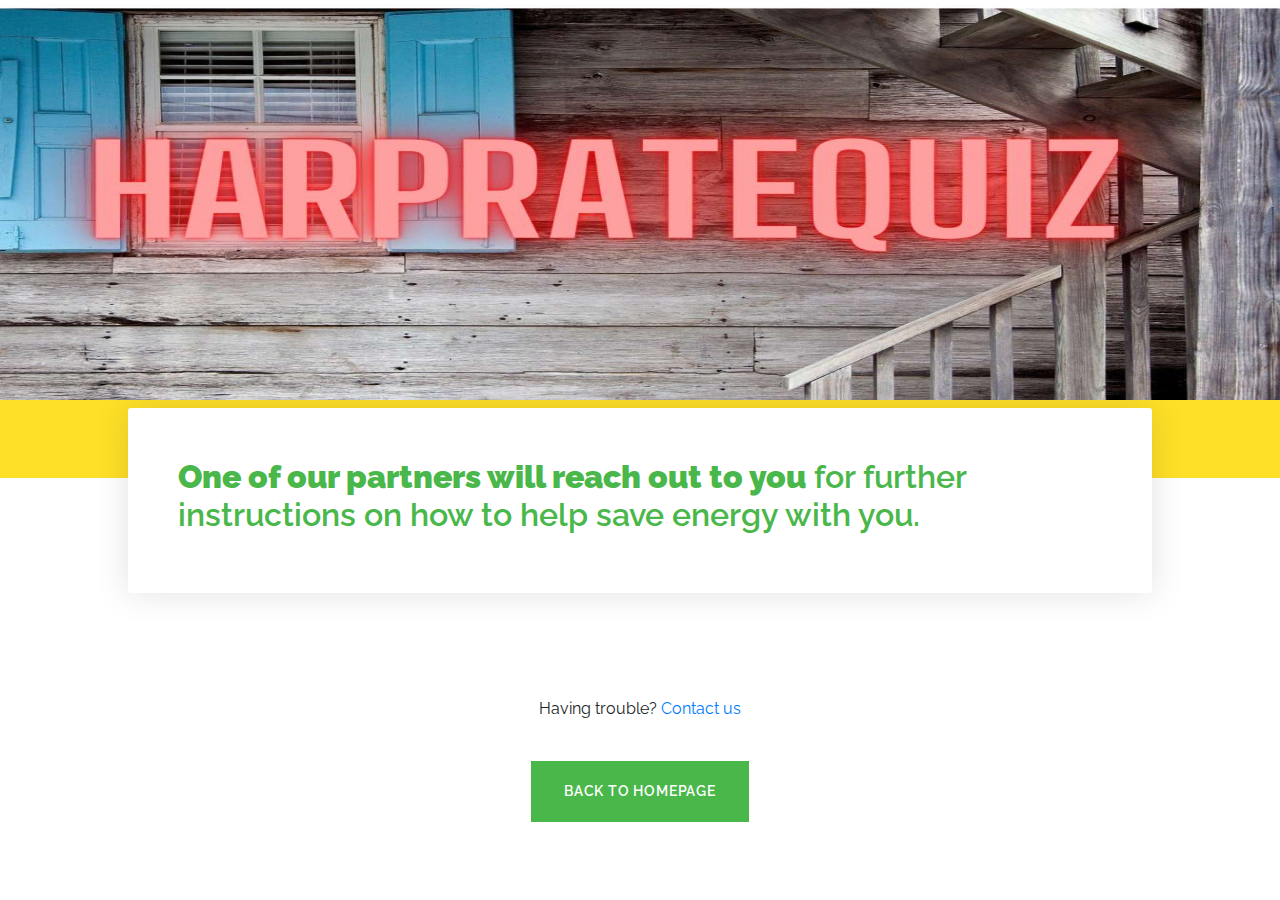
<file: submitted.html>
<!DOCTYPE html>
<html>

<head>
    <title>Thank You</title>
    <link href="//maxcdn.bootstrapcdn.com/bootstrap/4.1.1/css/bootstrap.min.css" rel="stylesheet" id="bootstrap-css">
    <link rel="stylesheet" href="thankyou.css" type="text/css">
    <script src="//maxcdn.bootstrapcdn.com/bootstrap/4.1.1/js/bootstrap.min.js"></script>
    <script src="//cdnjs.cloudflare.com/ajax/libs/jquery/3.2.1/jquery.min.js"></script>
</head>

<body onload="myfunction()">
    <div class="thankyou-page">
        <div class="_header">
            <div class="_box">
                <a id="link" href="">
                    <img alt="W3Schools"
                        src="AAA.jpg"
                        onsubmit="myFunction()" width="100%;" height="400vh;">
                </a>
            </div>
           
            <h1>Thank You!</h1>
        </div>
        <div class="_body">
            <div class="_box">
                <h2>
                    <strong>One of our partners will reach out to you</strong> for further instructions on how to help
                    save energy with you.
                </h2>

            </div>
            
        </div>
        <div class="_footer">
            <iframe src="" id="postback" scrolling="no" frameborder="0" width="1" height="1"></iframe>
            <p>Having trouble? <a href="#">Contact us</a> </p><br>
            <a class="btn" href="https://powersolar.info/">Back to homepage</a>
        </div>
    </div>
    <script>
        const queryString = window.location.search;
        const urlParams = new URLSearchParams(queryString);
        const rid = urlParams.get("rid");
        const affid = urlParams.get("affid");
        const first_name = urlParams.get("first_name");
        const last_name = urlParams.get("last_name");
        const phone_home = urlParams.get("phone_home");
        const email_address = urlParams.get("email_address");
        const address = urlParams.get("address");
        const city = urlParams.get("city");
        const state = urlParams.get("state");
        const zip_code = urlParams.get("zip_code");
        let postback = "https://eeltracklp.leadspediatrack.com/pixel.do?t=pb&request_id=" + rid;
        document.getElementById("postback").src = postback;
        console.log("postback=", document.getElementById("postback").src);
        console.log("postback=", postback);
    </script>

    <script>
        function myfunction() {
            const prepopurl = "https://harpratequiz.com/?affid=" + affid + "&first_name=" + first_name + "&last_name=" + last_name + "&phone_home=" + phone_home + "&email_address=" + email_address + "&address=" + address + "&city=" + city + "&state=" + state + "&zip_code=" + zip_code;
            document.getElementById("link").href = prepopurl;
            console.log("Prepopurl", prepopurl);

        }
    </script>

</body>

</html>
</file>
<file: thankyou.css>
@import url('https://fonts.googleapis.com/css?family=Raleway:100,200,300,400,500,600,700,800,900&display=swap');
html,body {
    font-family: 'Raleway', sans-serif;  
}
.thankyou-page ._header {
    background: #fee028;
   
    text-align: center;
  
}
.thankyou-page ._header .logo {
    max-width: 200px;
    margin: 0 auto 50px;
}
.thankyou-page ._header .logo img {
    width: 100%;
}
.thankyou-page ._header h1 {
    font-size: 65px;
    font-weight: 800;
    color: white;
    margin: 0;
}
.thankyou-page ._body {
    margin: -70px 0 30px;
}
.thankyou-page ._body ._box {
    margin: auto;
    max-width: 80%;
    padding: 50px;
    background: white;
    border-radius: 3px;
    box-shadow: 0 0 35px rgba(10, 10, 10,0.12);
    -moz-box-shadow: 0 0 35px rgba(10, 10, 10,0.12);
    -webkit-box-shadow: 0 0 35px rgba(10, 10, 10,0.12);
}
.thankyou-page ._body ._box h2 {
    font-size: 32px;
    font-weight: 600;
    color: #4ab74a;
}
.thankyou-page ._footer {
    text-align: center;
    padding: 50px 30px;
}

.thankyou-page ._footer .btn {
    background: #4ab74a;
    color: white;
    border: 0;
    font-size: 14px;
    font-weight: 600;
    border-radius: 0;
    letter-spacing: 0.8px;
    padding: 20px 33px;
    text-transform: uppercase;
}
</file>
